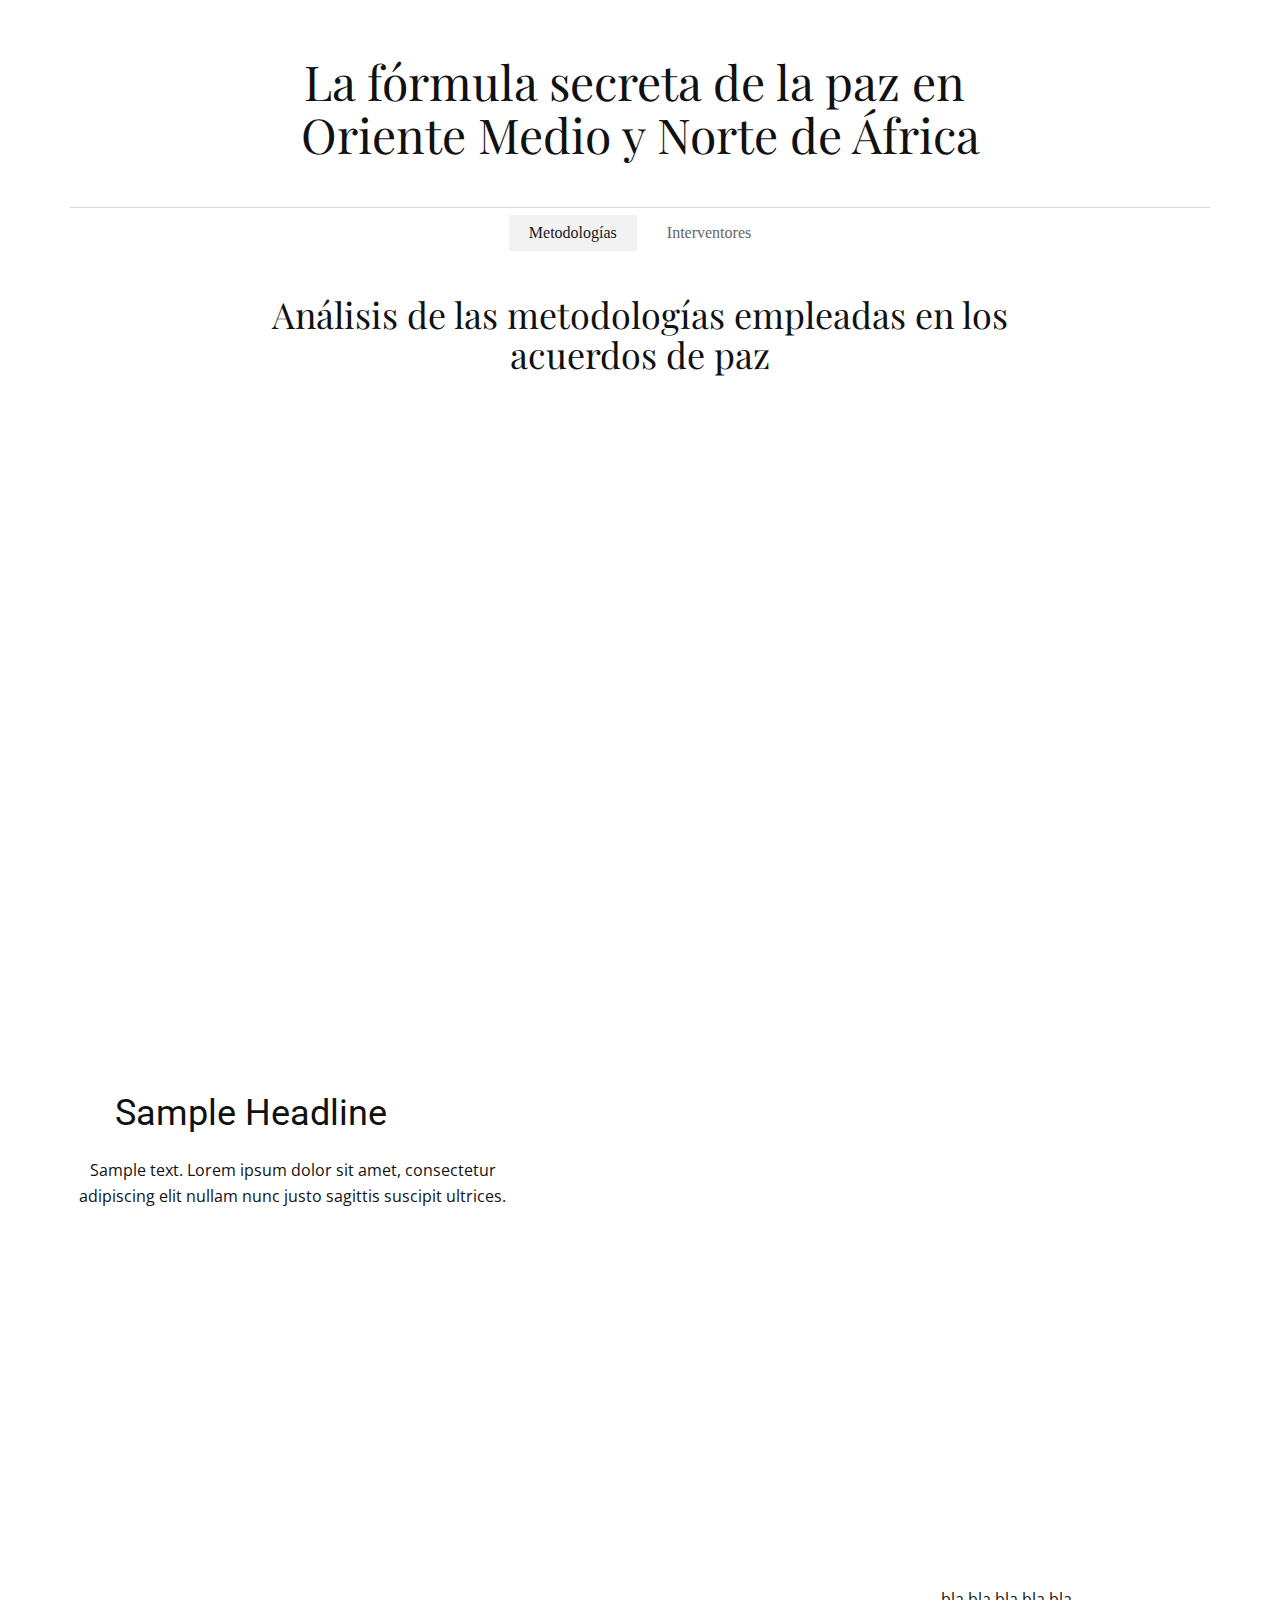
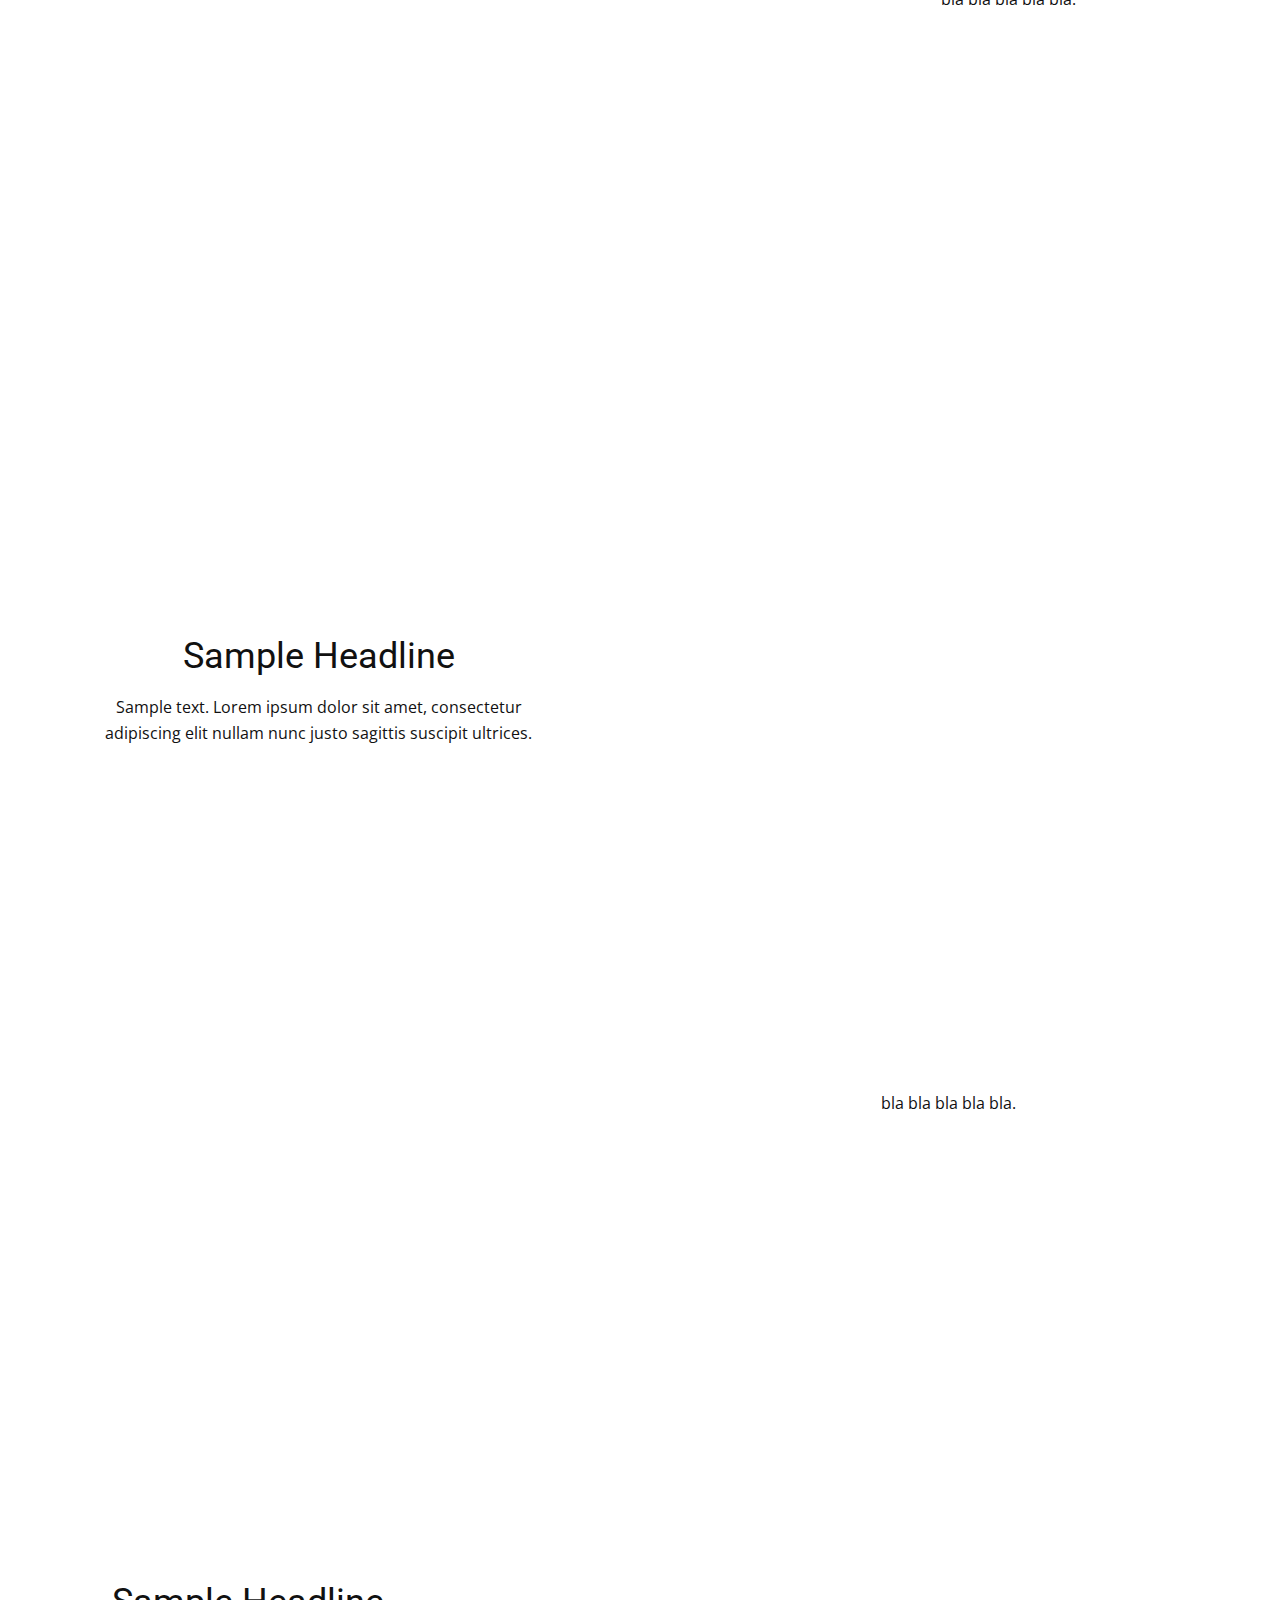
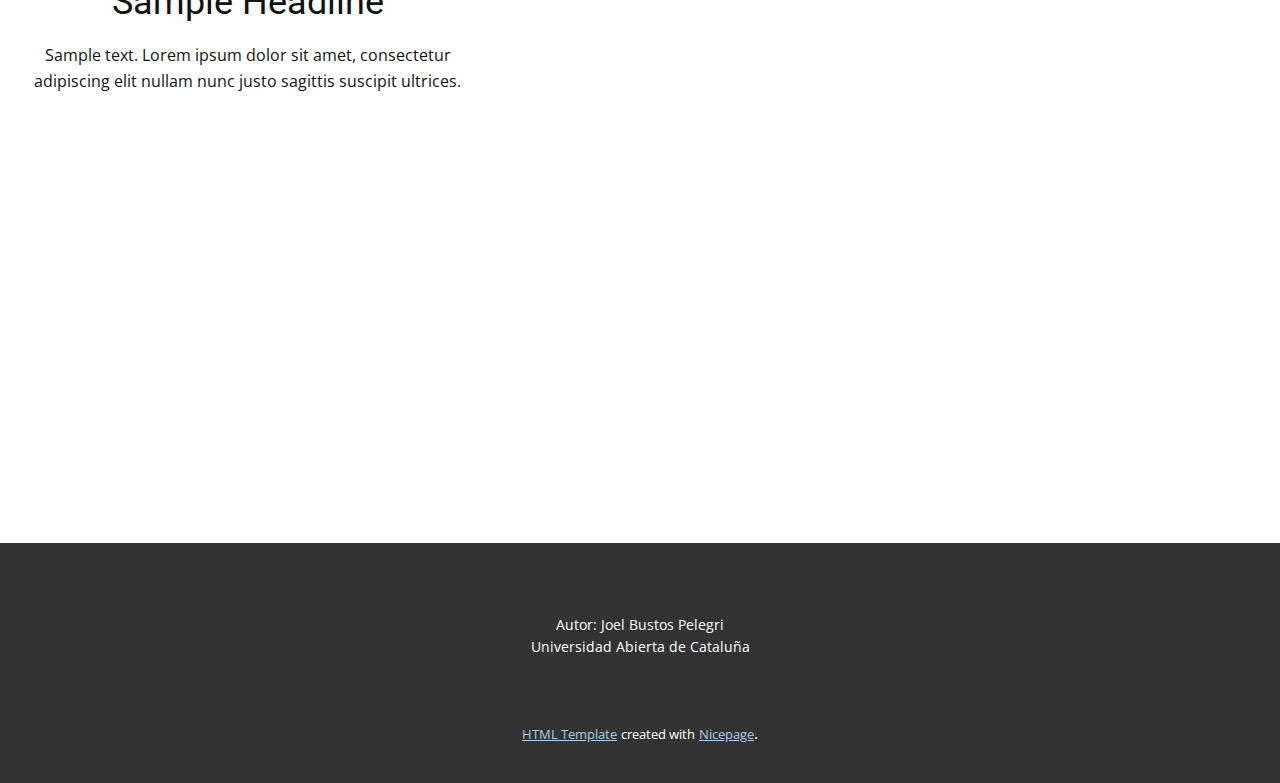
<file: PeaceAgreementsViz/index.html>
<!DOCTYPE html>
<html style="font-size: 16px;">
  <head>
    <meta name="viewport" content="width=device-width, initial-scale=1.0">
    <meta charset="utf-8">
    <meta name="keywords" content="La fórmula secreta de la paz en Oriente Medio y Norte de África, Análisis de los interventores en los acuerdos de paz">
    <meta name="description" content="">
    <meta name="page_type" content="np-template-header-footer-from-plugin">
    <title>Metodologías</title>
    <link rel="stylesheet" href="nicepage.css" media="screen">
<link rel="stylesheet" href="Metodologías.css" media="screen">
    <script class="u-script" type="text/javascript" src="jquery.js" defer=""></script>
    <script class="u-script" type="text/javascript" src="nicepage.js" defer=""></script>
    
    
    
    
    
    
    
    <link id="u-theme-google-font" rel="stylesheet" href="https://fonts.googleapis.com/css?family=Roboto:100,100i,300,300i,400,400i,500,500i,700,700i,900,900i|Open+Sans:300,300i,400,400i,600,600i,700,700i,800,800i">
    <link id="u-page-google-font" rel="stylesheet" href="https://fonts.googleapis.com/css?family=Playfair+Display:400,400i,700,700i,900,900i">
    <script type="application/ld+json">{
		"@context": "http://schema.org",
		"@type": "Organization",
		"name": "",
		"url": "index.html"
}</script>
    <meta property="og:title" content="Metodologías">
    <meta property="og:type" content="website">
    <meta name="theme-color" content="#478ac9">
    <link rel="canonical" href="index.html">
    <meta property="og:url" content="index.html">
  </head>
  <body data-home-page="Metodologías.html" data-home-page-title="Metodologías" class="u-body u-overlap"><header class="u-align-center u-clearfix u-header" id="sec-30fb"><div class="u-clearfix u-sheet u-sheet-1">
        <h1 class="u-custom-font u-font-playfair-display u-text u-title u-text-1">La fórmula secreta de la paz en&nbsp;<br>Oriente Medio y Norte de África
        </h1>
        <div class="u-align-left u-border-1 u-border-grey-15 u-line u-line-horizontal u-line-1"></div>
        <nav class="u-align-left u-menu u-menu-dropdown u-offcanvas u-menu-1">
          <div class="menu-collapse" style="font-size: 1rem; letter-spacing: 0; font-weight: 500;">
            <a class="u-active-grey-5 u-border-4 u-border-grey-75 u-button-style u-custom-border u-custom-border-color u-custom-color u-custom-left-right-menu-spacing u-custom-padding-bottom u-custom-text-active-color u-custom-text-color u-custom-text-hover-color u-custom-top-bottom-menu-spacing u-grey-50 u-hover-grey-10 u-nav-link" href="#" style="background-image: none;">
              <svg class="u-svg-link" preserveAspectRatio="xMidYMin slice" viewBox="0 0 302 302" style="undefined"><use xmlns:xlink="http://www.w3.org/1999/xlink" xlink:href="#svg-622f"></use></svg>
              <svg xmlns="http://www.w3.org/2000/svg" xmlns:xlink="http://www.w3.org/1999/xlink" version="1.1" id="svg-622f" x="0px" y="0px" viewBox="0 0 302 302" style="enable-background:new 0 0 302 302;" xml:space="preserve" class="u-svg-content"><g><rect y="36" width="302" height="30"></rect><rect y="236" width="302" height="30"></rect><rect y="136" width="302" height="30"></rect>
</g><g></g><g></g><g></g><g></g><g></g><g></g><g></g><g></g><g></g><g></g><g></g><g></g><g></g><g></g><g></g></svg>
            </a>
          </div>
          <div class="u-custom-menu u-nav-container">
            <ul class="u-nav u-spacing-10 u-unstyled u-nav-1"><li class="u-nav-item"><a class="u-active-grey-5 u-button-style u-hover-grey-10 u-nav-link u-text-active-grey-90 u-text-grey-60 u-text-hover-grey-90" href="Metodologías.html" style="padding: 10px 20px;">Metodologías</a>
</li><li class="u-nav-item"><a class="u-active-grey-5 u-button-style u-hover-grey-10 u-nav-link u-text-active-grey-90 u-text-grey-60 u-text-hover-grey-90" href="Interventors.html" style="padding: 10px 20px;">Interventores</a>
</li></ul>
          </div>
          <div class="u-custom-menu u-nav-container-collapse">
            <div class="u-absolute-hcenter u-align-center u-black u-container-style u-expanded u-inner-container-layout u-opacity u-opacity-95 u-sidenav" data-offcanvas-width="150">
              <div class="u-menu-close"></div>
              <ul class="u-align-center u-nav u-popupmenu-items u-unstyled u-nav-2"><li class="u-nav-item"><a class="u-button-style u-nav-link" href="Metodologías.html" style="padding: 10px 20px;">Metodologías</a>
</li><li class="u-nav-item"><a class="u-button-style u-nav-link" href="Interventors.html" style="padding: 10px 20px;">Interventores</a>
</li></ul>
            </div>
            <div class="u-black u-menu-overlay u-opacity u-opacity-70"></div>
          </div>
        </nav>
      </div></header>
    <section class="u-align-center u-clearfix u-section-1" id="sec-e96c">
      <div class="u-clearfix u-sheet u-sheet-1">
        <h2 class="u-custom-font u-font-playfair-display u-subtitle u-text u-text-1">Análisis de las metodologías empleadas en los acuerdos de paz</h2>
        <div class="u-clearfix u-expanded-width u-layout-wrap u-layout-wrap-1">
          <div class="u-layout">
            <div class="u-layout-row">
              <div class="u-container-style u-layout-cell u-left-cell u-size-30 u-layout-cell-1">
                <div class="u-container-layout u-container-layout-1">
                  <div class="u-clearfix u-custom-html u-custom-html-1">
                    <iframe display="inline-block" width="100%" height="500" frameborder="0" scrolling="no" src="https://jbustospelegri.github.io/mediation_map/index.html"></iframe>
                  </div>
                </div>
              </div>
              <div class="u-container-style u-layout-cell u-right-cell u-size-30 u-layout-cell-2">
                <div class="u-container-layout u-container-layout-2">
                  <div class="u-clearfix u-custom-html u-custom-html-2">
                    <iframe display="inline-block" width="100%" height="500" frameborder="0" scrolling="no" src="https://jbustospelegri.github.io/negotiation_map/index.html"></iframe>
                  </div>
                </div>
              </div>
            </div>
          </div>
        </div>
      </div>
    </section>
    <section class="u-clearfix u-white u-section-2" id="sec-d36a">
      <div class="u-clearfix u-sheet u-sheet-1">
        <div class="u-clearfix u-gutter-10 u-layout-wrap u-layout-wrap-1">
          <div class="u-layout" style="">
            <div class="u-layout-row" style="">
              <div class="u-container-style u-layout-cell u-left-cell u-size-30 u-size-xs-60 u-layout-cell-1" src="">
                <div class="u-container-layout u-container-layout-1">
                  <h2 class="u-align-center u-text u-text-1">Sample Headline</h2>
                  <p class="u-align-center u-text u-text-2">Sample text. Lorem ipsum dolor sit amet, consectetur adipiscing elit nullam nunc justo sagittis suscipit ultrices.</p>
                </div>
              </div>
              <div class="u-container-style u-layout-cell u-right-cell u-size-30 u-size-xs-60 u-layout-cell-2" src="">
                <div class="u-container-layout u-valign-top u-container-layout-2" src=""></div>
              </div>
            </div>
          </div>
        </div>
        <div class="u-clearfix u-custom-html u-custom-html-1">
          <iframe display="inline-block" width="100%" height="560" align="left" frameborder="0" scrolling="no" position="absolute" src="https:////plotly.com/~jbustospelegri/33.embed?autosize=true&amp;link=false&amp;modebar=false&amp;width=100%"></iframe>
        </div>
      </div>
    </section>
    <section class="u-clearfix u-section-3" id="sec-b4ac">
      <div class="u-clearfix u-sheet u-sheet-1">
        <div class="u-clearfix u-gutter-10 u-layout-wrap u-layout-wrap-1">
          <div class="u-layout">
            <div class="u-layout-row">
              <div class="u-container-style u-layout-cell u-left-cell u-size-43 u-layout-cell-1" src="">
                <div class="u-container-layout u-container-layout-1">
                  <div class="u-clearfix u-custom-html u-custom-html-1">
                    <iframe width="900" height="500" frameborder="0" scrolling="no" src="https://plotly.com/~jbustospelegri/10.embed?autosize=true&amp;link=false&amp;modebar=false&amp;width=100%"></iframe>
                  </div>
                </div>
              </div>
              <div class="u-align-left u-container-style u-layout-cell u-right-cell u-size-17 u-white u-layout-cell-2">
                <div class="u-container-layout u-valign-top u-container-layout-2">
                  <p class="u-text u-text-1">bla bla bla bla bla.</p>
                </div>
              </div>
            </div>
          </div>
        </div>
      </div>
    </section>
    <section class="u-clearfix u-white u-section-4" id="sec-c68a">
      <div class="u-clearfix u-sheet u-sheet-1">
        <div class="u-clearfix u-expanded-width u-gutter-10 u-layout-wrap u-layout-wrap-1">
          <div class="u-layout" style="">
            <div class="u-layout-row" style="">
              <div class="u-container-style u-layout-cell u-left-cell u-size-30 u-size-xs-60 u-layout-cell-1" src="">
                <div class="u-container-layout u-container-layout-1">
                  <h2 class="u-align-center u-text u-text-1">Sample Headline</h2>
                  <p class="u-align-center u-text u-text-2">Sample text. Lorem ipsum dolor sit amet, consectetur adipiscing elit nullam nunc justo sagittis suscipit ultrices.</p>
                </div>
              </div>
              <div class="u-container-style u-layout-cell u-right-cell u-size-30 u-size-xs-60 u-layout-cell-2" src="">
                <div class="u-container-layout u-valign-top u-container-layout-2" src="">
                  <div class="u-clearfix u-custom-html u-custom-html-1">
                    <iframe display="inline-block" width="100%" height="560" align="left" frameborder="0" scrolling="no" position="absolute" src="https:////plotly.com/~jbustospelegri/31.embed?autosize=true&amp;link=false&amp;modebar=false&amp;width=100%"></iframe>
                  </div>
                </div>
              </div>
            </div>
          </div>
        </div>
      </div>
    </section>
    <section class="u-clearfix u-section-5" id="carousel_69ff">
      <div class="u-clearfix u-sheet u-sheet-1">
        <p class="u-text u-text-1">bla bla bla bla bla.</p>
        <div class="u-clearfix u-gutter-10 u-layout-wrap u-layout-wrap-1">
          <div class="u-layout">
            <div class="u-layout-row">
              <div class="u-container-style u-layout-cell u-left-cell u-size-43 u-layout-cell-1" src="">
                <div class="u-container-layout u-container-layout-1">
                  <div class="u-clearfix u-custom-html u-custom-html-1">
                    <iframe width="100%" height="500" frameborder="0" position="absolute" scrolling="no" src="https://plotly.com/~jbustospelegri/25.embed?autosize=true&amp;link=false&amp;modebar=false&amp;width=100%"></iframe>
                  </div>
                </div>
              </div>
              <div class="u-align-left u-container-style u-layout-cell u-right-cell u-size-17 u-white u-layout-cell-2">
                <div class="u-container-layout u-valign-top u-container-layout-2"></div>
              </div>
            </div>
          </div>
        </div>
      </div>
    </section>
    <section class="u-clearfix u-white u-section-6" id="carousel_16f2">
      <div class="u-clearfix u-sheet u-sheet-1">
        <div class="u-clearfix u-expanded-width u-gutter-10 u-layout-wrap u-layout-wrap-1">
          <div class="u-layout" style="">
            <div class="u-layout-row" style="">
              <div class="u-container-style u-layout-cell u-left-cell u-size-30 u-size-xs-60 u-layout-cell-1" src="">
                <div class="u-container-layout u-valign-top u-container-layout-1">
                  <h2 class="u-align-center u-text u-text-1">Sample Headline</h2>
                  <p class="u-align-center u-text u-text-2">Sample text. Lorem ipsum dolor sit amet, consectetur adipiscing elit nullam nunc justo sagittis suscipit ultrices.</p>
                </div>
              </div>
              <div class="u-container-style u-layout-cell u-right-cell u-size-30 u-size-xs-60 u-layout-cell-2" src="">
                <div class="u-container-layout u-container-layout-2" src="">
                  <div class="u-clearfix u-custom-html u-custom-html-1">
                    <iframe display="inline-block" width="100%" height="560" align="left" frameborder="0" scrolling="no" position="absolute" src="https:////plotly.com/~jbustospelegri/23.embed?autosize=true&amp;link=false&amp;modebar=false&amp;width=100%"></iframe>
                  </div>
                </div>
              </div>
            </div>
          </div>
        </div>
      </div>
    </section>
    
    
    <footer class="u-align-center u-clearfix u-footer u-grey-80 u-footer" id="sec-7af6"><div class="u-clearfix u-sheet u-sheet-1">
        <p class="u-small-text u-text u-text-variant u-text-1">Autor: Joel Bustos Pelegri<br>Universidad Abierta de Cataluña
        </p>
      </div></footer>
    <section class="u-backlink u-clearfix u-grey-80">
      <a class="u-link" href="https://nicepage.com/html-templates" target="_blank">
        <span>HTML Template</span>
      </a>
      <p class="u-text">
        <span>created with</span>
      </p>
      <a class="u-link" href="https://nicepage.com/html-templates" target="_blank">
        <span>Nicepage</span>
      </a>. 
    </section>
  </body>
</html>
</file>
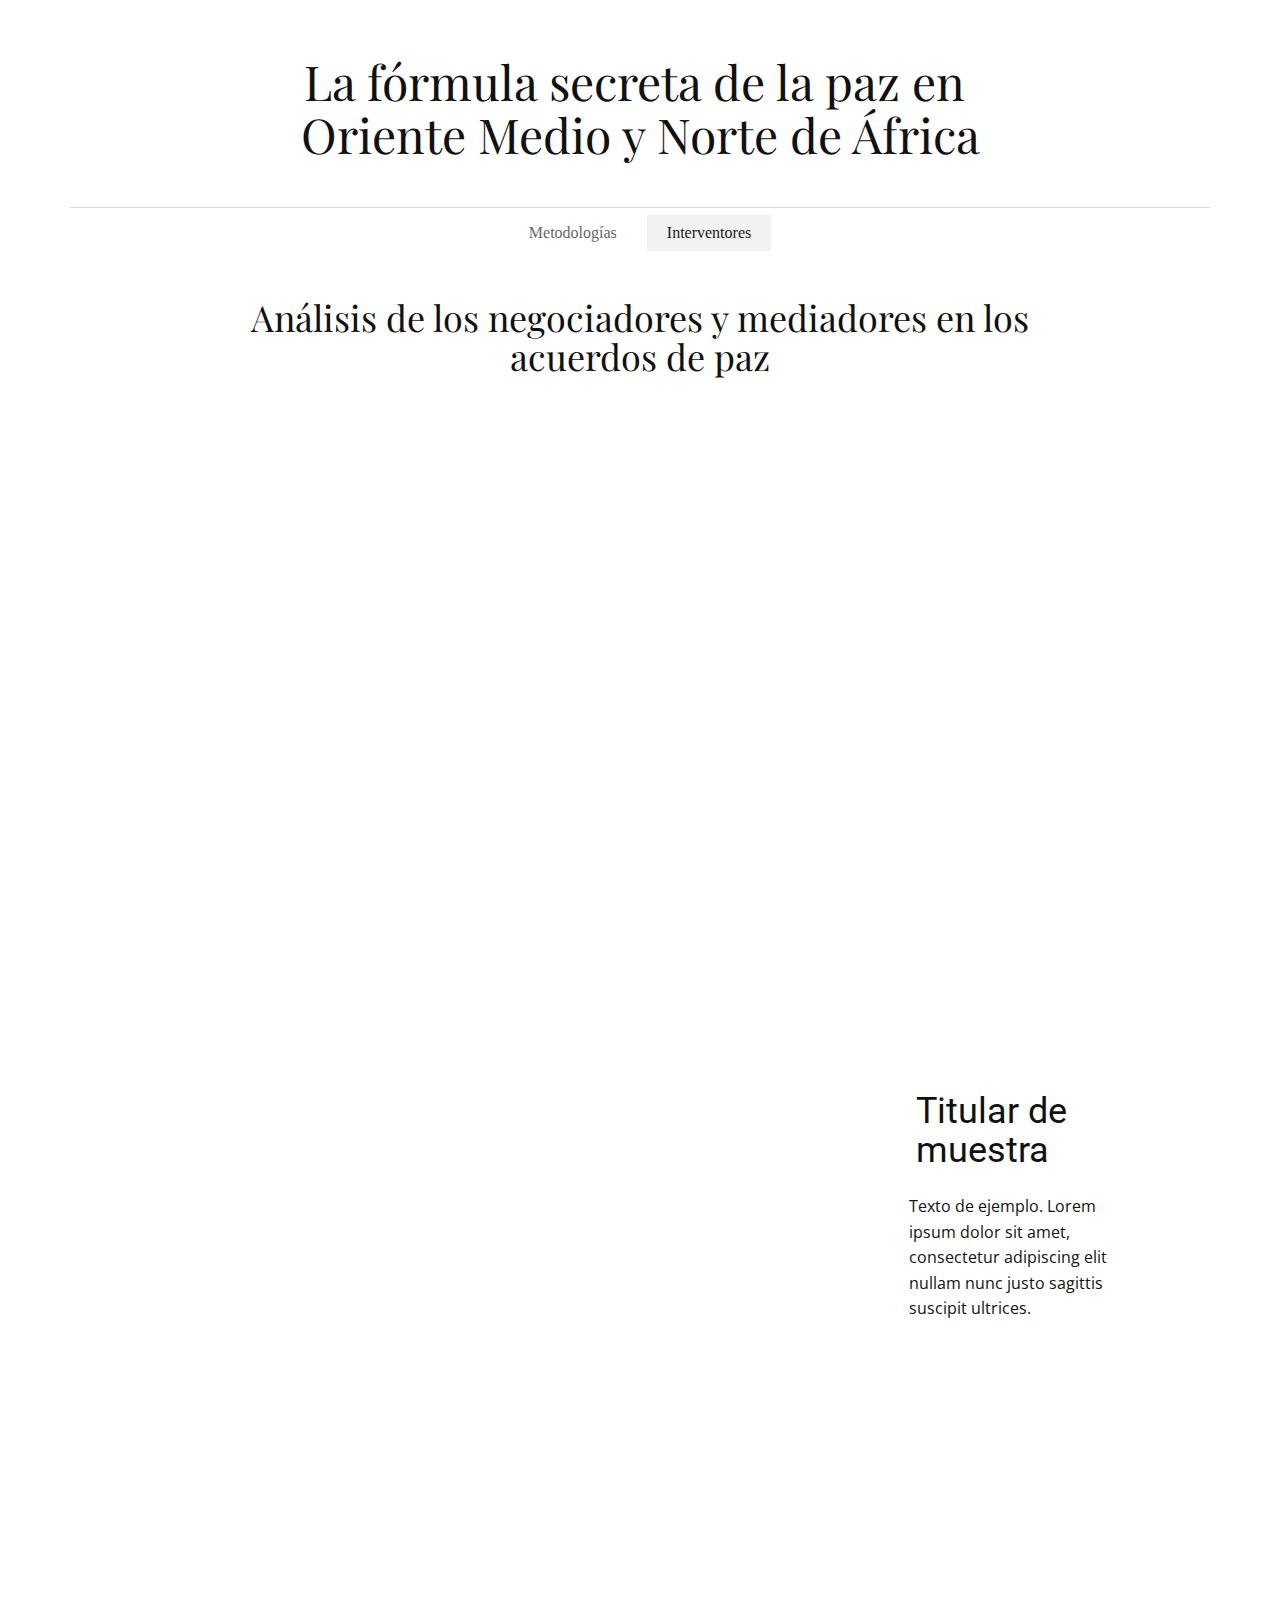
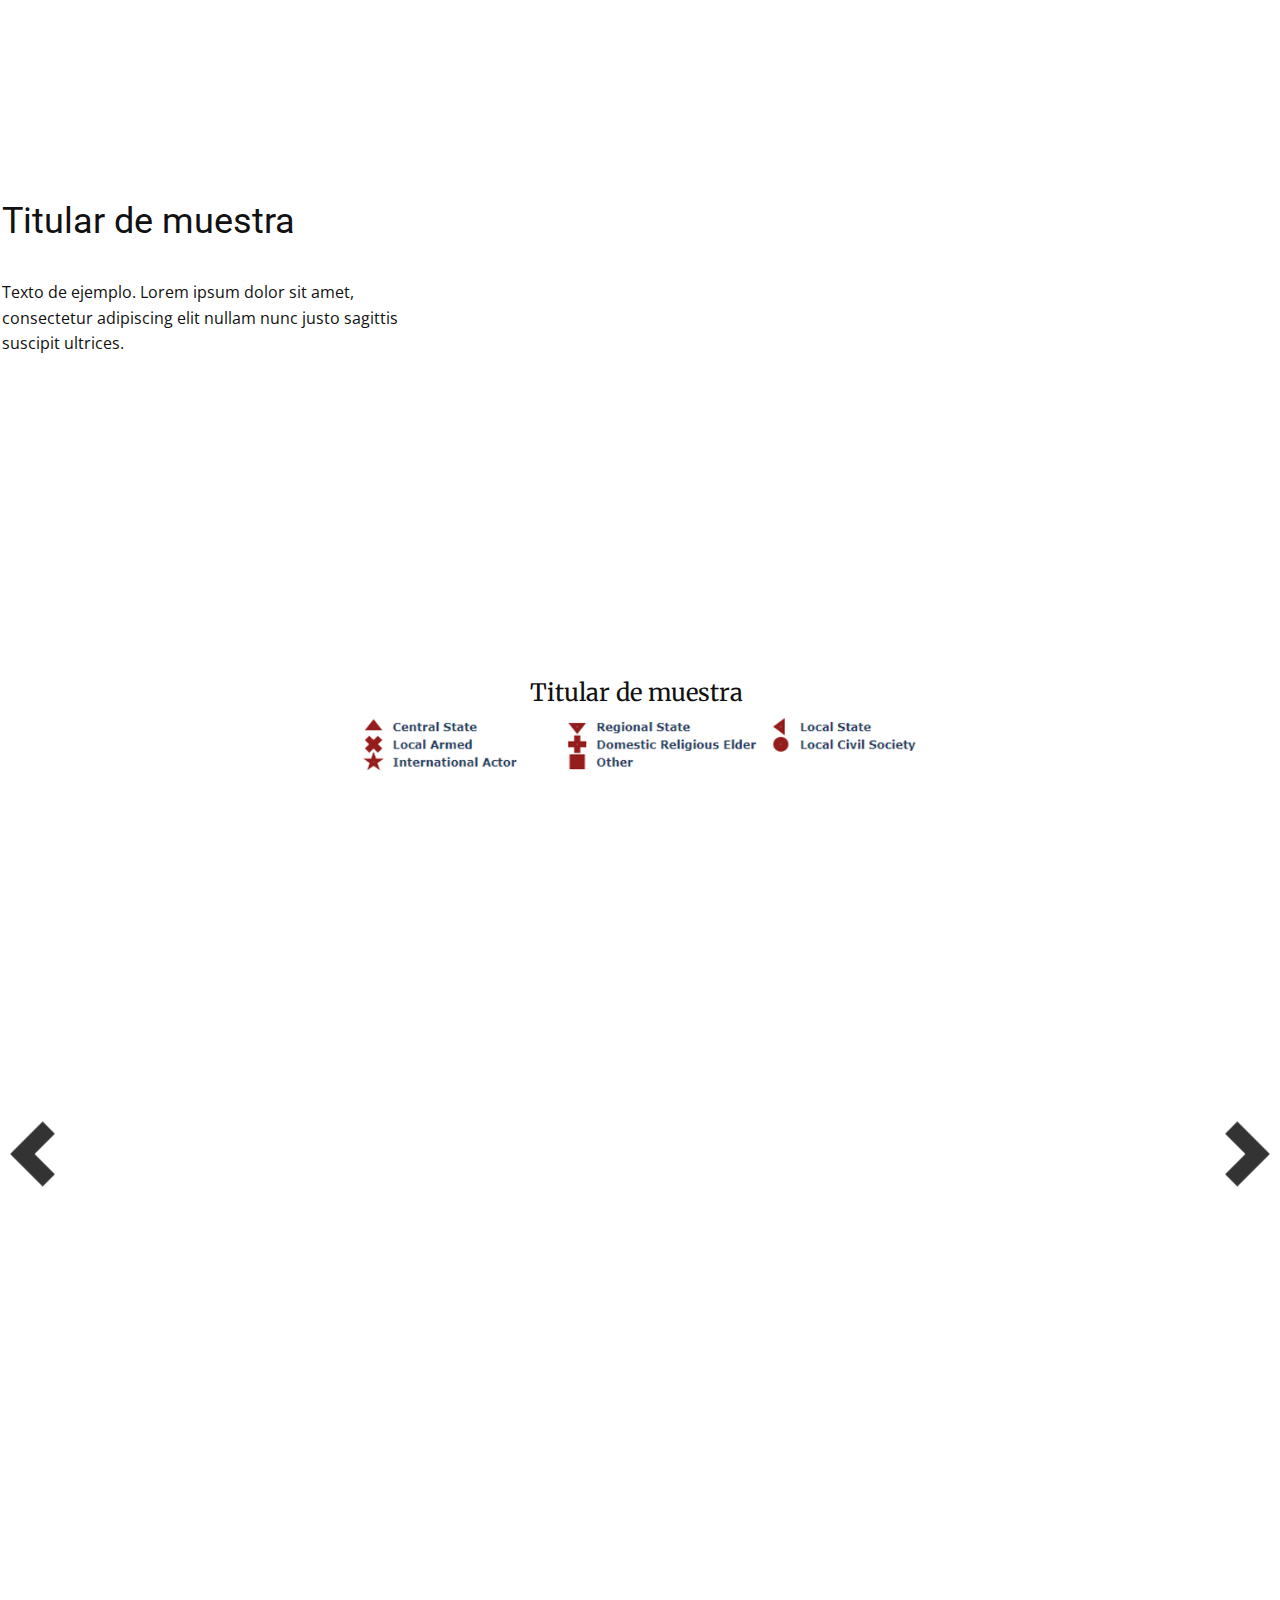
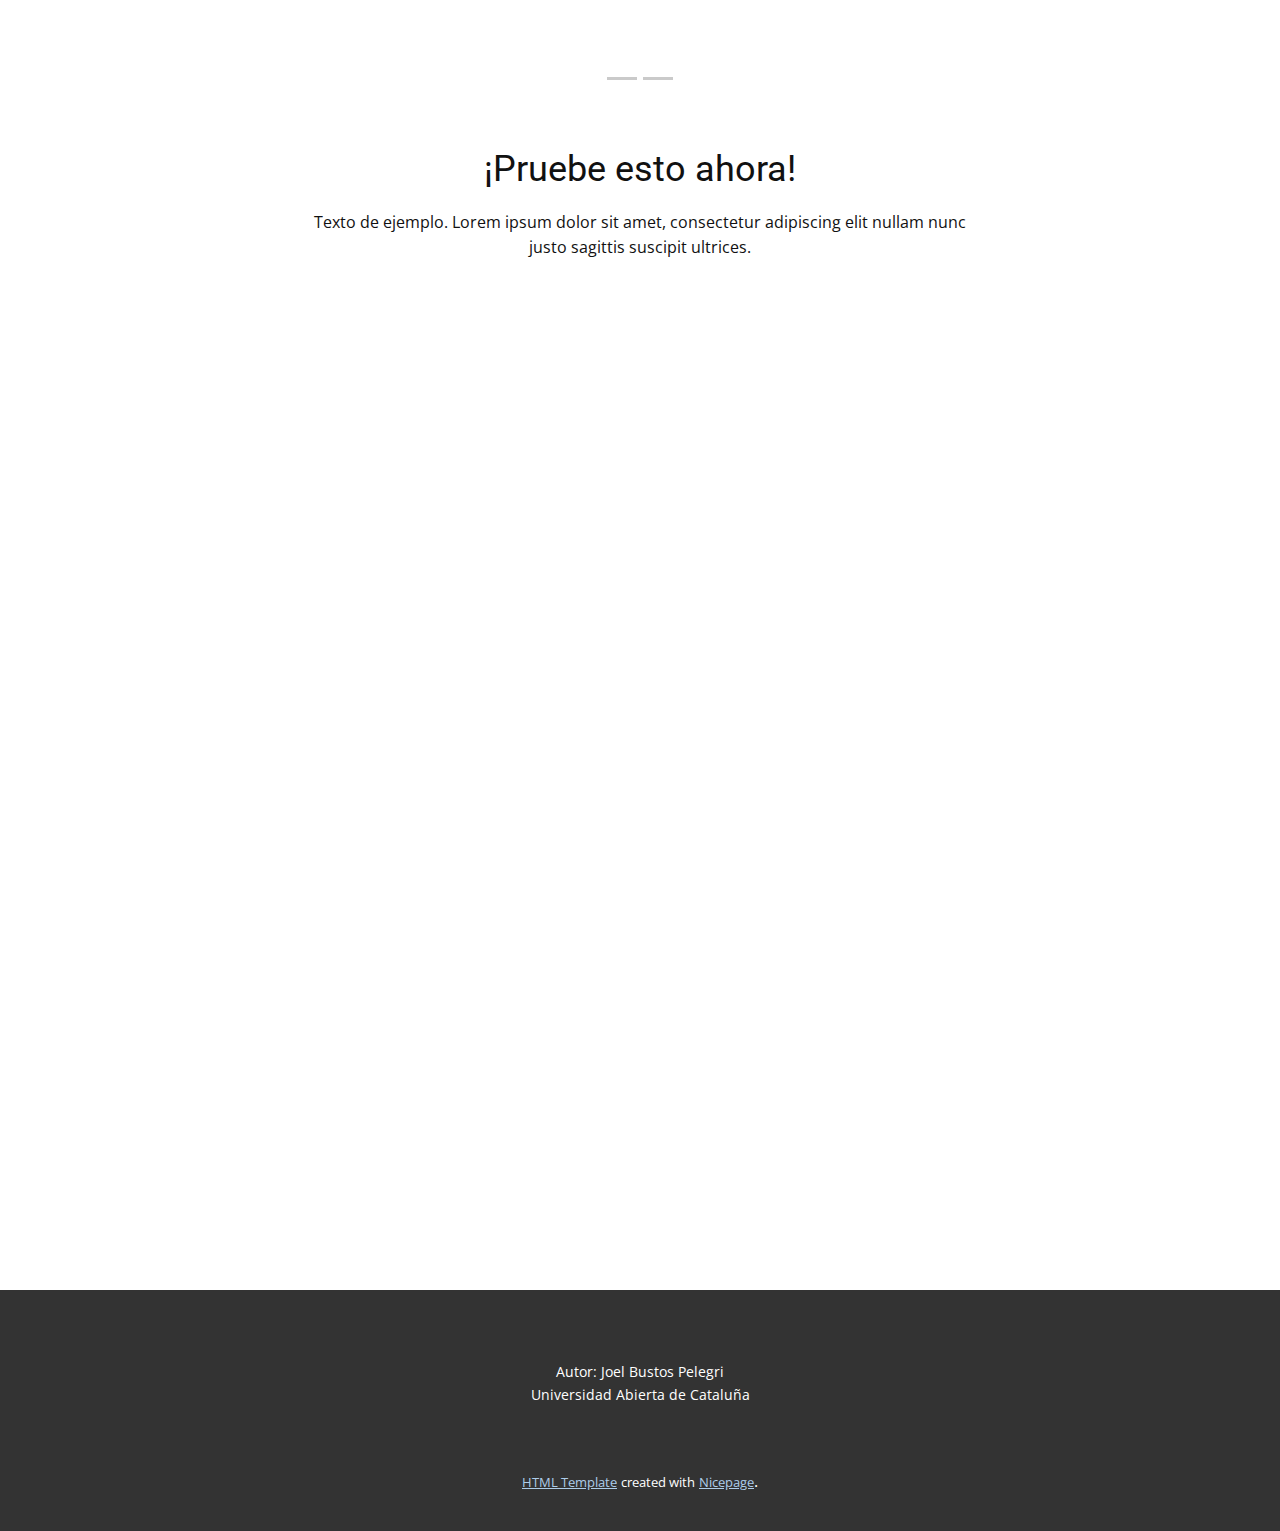
<file: PeaceAgreementsViz/Interventors.html>
<!DOCTYPE html>
<html style="font-size: 16px;">
  <head>
    <meta name="viewport" content="width=device-width, initial-scale=1.0">
    <meta charset="utf-8">
    <meta name="keywords" content="La fórmula secreta de la paz en Oriente Medio y Norte de África, Análisis de los interventores en los acuerdos de paz">
    <meta name="description" content="">
    <meta name="page_type" content="np-template-header-footer-from-plugin">
    <title>Interventors</title>
    <link rel="stylesheet" href="nicepage.css" media="screen">
<link rel="stylesheet" href="Interventors.css" media="screen">
    <script class="u-script" type="text/javascript" src="jquery.js" defer=""></script>
    <script class="u-script" type="text/javascript" src="nicepage.js" defer=""></script>
    
    
    
    
    
    
    
    
    
    
    <link id="u-theme-google-font" rel="stylesheet" href="https://fonts.googleapis.com/css?family=Roboto:100,100i,300,300i,400,400i,500,500i,700,700i,900,900i|Open+Sans:300,300i,400,400i,600,600i,700,700i,800,800i">
    <link id="u-page-google-font" rel="stylesheet" href="https://fonts.googleapis.com/css?family=Playfair+Display:400,400i,700,700i,900,900i|Merriweather:300,300i,400,400i,700,700i,900,990i">
    <script type="application/ld+json">{
		"@context": "http://schema.org",
		"@type": "Organization",
		"name": "",
		"url": "index.html"
}</script>
    <meta property="og:title" content="Interventors">
    <meta property="og:type" content="website">
    <meta name="theme-color" content="#478ac9">
    <link rel="canonical" href="index.html">
    <meta property="og:url" content="index.html">
  </head>
  <body class="u-body"><header class="u-align-center u-clearfix u-header" id="sec-30fb"><div class="u-clearfix u-sheet u-sheet-1">
        <h1 class="u-custom-font u-font-playfair-display u-text u-title u-text-1">La fórmula secreta de la paz en&nbsp;<br>Oriente Medio y Norte de África
        </h1>
        <div class="u-align-left u-border-1 u-border-grey-15 u-line u-line-horizontal u-line-1"></div>
        <nav class="u-align-left u-menu u-menu-dropdown u-offcanvas u-menu-1">
          <div class="menu-collapse" style="font-size: 1rem; letter-spacing: 0; font-weight: 500;">
            <a class="u-active-grey-5 u-border-4 u-border-grey-75 u-button-style u-custom-border u-custom-border-color u-custom-color u-custom-left-right-menu-spacing u-custom-padding-bottom u-custom-text-active-color u-custom-text-color u-custom-text-hover-color u-custom-top-bottom-menu-spacing u-grey-50 u-hover-grey-10 u-nav-link" href="#" style="background-image: none;">
              <svg class="u-svg-link" preserveAspectRatio="xMidYMin slice" viewBox="0 0 302 302" style="undefined"><use xmlns:xlink="http://www.w3.org/1999/xlink" xlink:href="#svg-622f"></use></svg>
              <svg xmlns="http://www.w3.org/2000/svg" xmlns:xlink="http://www.w3.org/1999/xlink" version="1.1" id="svg-622f" x="0px" y="0px" viewBox="0 0 302 302" style="enable-background:new 0 0 302 302;" xml:space="preserve" class="u-svg-content"><g><rect y="36" width="302" height="30"></rect><rect y="236" width="302" height="30"></rect><rect y="136" width="302" height="30"></rect>
</g><g></g><g></g><g></g><g></g><g></g><g></g><g></g><g></g><g></g><g></g><g></g><g></g><g></g><g></g><g></g></svg>
            </a>
          </div>
          <div class="u-custom-menu u-nav-container">
            <ul class="u-nav u-spacing-10 u-unstyled u-nav-1"><li class="u-nav-item"><a class="u-active-grey-5 u-button-style u-hover-grey-10 u-nav-link u-text-active-grey-90 u-text-grey-60 u-text-hover-grey-90" href="Metodologías.html" style="padding: 10px 20px;">Metodologías</a>
</li><li class="u-nav-item"><a class="u-active-grey-5 u-button-style u-hover-grey-10 u-nav-link u-text-active-grey-90 u-text-grey-60 u-text-hover-grey-90" href="Interventors.html" style="padding: 10px 20px;">Interventores</a>
</li></ul>
          </div>
          <div class="u-custom-menu u-nav-container-collapse">
            <div class="u-absolute-hcenter u-align-center u-black u-container-style u-expanded u-inner-container-layout u-opacity u-opacity-95 u-sidenav" data-offcanvas-width="150">
              <div class="u-menu-close"></div>
              <ul class="u-align-center u-nav u-popupmenu-items u-unstyled u-nav-2"><li class="u-nav-item"><a class="u-button-style u-nav-link" href="Metodologías.html" style="padding: 10px 20px;">Metodologías</a>
</li><li class="u-nav-item"><a class="u-button-style u-nav-link" href="Interventors.html" style="padding: 10px 20px;">Interventores</a>
</li></ul>
            </div>
            <div class="u-black u-menu-overlay u-opacity u-opacity-70"></div>
          </div>
        </nav>
      </div></header>
    <section class="u-align-center u-clearfix u-section-1" id="sec-4ee3">
      <div class="u-clearfix u-sheet u-sheet-1">
        <h2 class="u-custom-font u-font-playfair-display u-subtitle u-text u-text-1">Análisis de los negociadores y mediadores en los acuerdos de paz</h2>
      </div>
    </section>
    <section class="u-align-left u-clearfix u-section-2" id="carousel_a29f">
      <div class="u-clearfix u-sheet u-sheet-1">
        <div class="u-clearfix u-expanded-width u-layout-wrap u-layout-wrap-1">
          <div class="u-layout">
            <div class="u-layout-row">
              <div class="u-container-style u-layout-cell u-left-cell u-size-30 u-layout-cell-1">
                <div class="u-container-layout u-container-layout-1">
                  <div class="u-clearfix u-custom-html u-custom-html-1">
                    <iframe display="inline-block" width="100%" height="560" align="left" frameborder="0" scrolling="no" position="absolute" src="https:////plotly.com/~jbustospelegri/37.embed?autosize=true&amp;link=false&amp;modebar=false&amp;width=100%"></iframe>
                  </div>
                </div>
              </div>
              <div class="u-container-style u-layout-cell u-right-cell u-size-30 u-layout-cell-2">
                <div class="u-container-layout u-valign-bottom u-container-layout-2">
                  <div class="u-clearfix u-custom-html u-custom-html-2">
                    <iframe display="inline-block" width="50%" height="560" align="left" frameborder="0" position="absolute" scrolling="no" src="https:////plotly.com/~jbustospelegri/39.embed?autosize=true&amp;link=false&amp;modebar=false&amp;width=100%"></iframe>
                  </div>
                </div>
              </div>
            </div>
          </div>
        </div>
      </div>
    </section>
    <section class="u-clearfix u-section-3" id="sec-26ff">
      <div class="u-clearfix u-sheet u-valign-middle u-sheet-1">
        <div class="u-clearfix u-expanded-width u-gutter-10 u-layout-wrap u-layout-wrap-1">
          <div class="u-layout" style="">
            <div class="u-layout-row" style="">
              <div class="u-align-left u-container-style u-layout-cell u-left-cell u-size-41 u-size-xs-60 u-layout-cell-1" src="">
                <div class="u-container-layout u-container-layout-1" src="">
                  <div class="u-clearfix u-custom-html u-custom-html-1">
                    <iframe display="inline-block" width="100%" height="560" frameborder="0" scrolling="no" position="absolute" src="https:////plotly.com/~jbustospelegri/53.embed?autosize=true&amp;link=false&amp;modebar=false&amp;width=100%"></iframe>
                  </div>
                </div>
              </div>
              <div class="u-align-left u-container-style u-layout-cell u-right-cell u-size-19 u-size-xs-60 u-white u-layout-cell-2">
                <div class="u-container-layout u-container-layout-2">
                  <h2 class="u-text u-text-1">Titular de muestra</h2>
                  <p class="u-text u-text-2">Texto de ejemplo. Lorem ipsum dolor sit amet, consectetur adipiscing elit nullam nunc justo sagittis suscipit ultrices.</p>
                </div>
              </div>
            </div>
          </div>
        </div>
      </div>
    </section>
    <section class="u-clearfix u-section-4" id="carousel_5b71">
      <div class="u-clearfix u-sheet u-sheet-1">
        <div class="u-clearfix u-gutter-10 u-layout-wrap u-layout-wrap-1">
          <div class="u-layout" style="">
            <div class="u-layout-row" style="">
              <div class="u-align-left u-container-style u-layout-cell u-left-cell u-size-26 u-size-xs-60 u-white u-layout-cell-1" src="">
                <div class="u-container-layout u-container-layout-1">
                  <h2 class="u-text u-text-1">Titular de muestra</h2>
                  <p class="u-text u-text-2">Texto de ejemplo. Lorem ipsum dolor sit amet, consectetur adipiscing elit nullam nunc justo sagittis suscipit ultrices.</p>
                </div>
              </div>
              <div class="u-align-left u-container-style u-layout-cell u-right-cell u-size-34 u-size-xs-60 u-layout-cell-2">
                <div class="u-container-layout u-valign-bottom u-container-layout-2" src="">
                  <div class="u-clearfix u-custom-html u-custom-html-1">
                    <iframe display="inline-block" width="100%" height="560" frameborder="0" scrolling="no" position="absolute" src="https:////plotly.com/~jbustospelegri/51.embed?autosize=true&amp;link=false&amp;modebar=false&amp;width=100%"></iframe>
                  </div>
                </div>
              </div>
            </div>
          </div>
        </div>
      </div>
    </section>
    <section id="carousel_91ec" class="u-carousel u-slide u-valign-middle u-block-e865-1" data-u-ride="carousel" data-interval="5000">
      <ol class="u-absolute-hcenter u-carousel-indicators u-block-e865-2">
        <li data-u-target="#carousel_91ec" data-u-slide-to="0" class="u-grey-30"></li>
        <li data-u-target="#carousel_91ec" data-u-slide-to="1" class="u-grey-30"></li>
      </ol>
      <div class="u-carousel-inner" role="listbox">
        <div class="u-align-left u-carousel-item u-clearfix u-white u-active u-section-5-1" src="">
          <div class="u-clearfix u-sheet u-valign-top u-sheet-1">
            <h4 class="u-custom-font u-font-merriweather u-text u-text-default u-text-1">Titular de muestra</h4>
            <div class="u-clearfix u-custom-html u-expanded-width u-custom-html-1">
              <iframe display="inline-block" width="100%" height="950" frameborder="0" scrolling="no" src="https:////plotly.com/~jbustospelegri/79.embed?autosize=true&amp;link=false&amp;modebar=false&amp;width=100%"></iframe>
            </div>
            <img src="images/leyenda.PNG" alt="" class="u-image u-image-default u-image-1" data-image-width="688" data-image-height="86">
          </div>
        </div>
        <div class="u-align-left u-carousel-item u-clearfix u-white u-section-5-2" src="">
          <div class="u-clearfix u-sheet u-sheet-1">
            <h4 class="u-custom-font u-font-merriweather u-text u-text-default u-text-1">Titular de muestra</h4>
            <div class="u-clearfix u-custom-html u-custom-html-1">
              <iframe display="inline-block" width="100%" height="950" frameborder="0" scrolling="no" src="https:////plotly.com/~jbustospelegri/128.embed?autosize=true&amp;link=false&amp;modebar=false&amp;width=100%"></iframe>
            </div>
            <img src="images/leyenda.PNG" alt="" class="u-image u-image-default u-image-1" data-image-width="688" data-image-height="86">
          </div>
        </div>
      </div>
      <a class="u-absolute-vcenter u-carousel-control u-carousel-control-prev u-text-grey-80 u-white u-block-e865-3" href="#carousel_91ec" role="button" data-u-slide="prev">
        <span aria-hidden="true">
          <svg viewBox="0 0 8 8"><path d="M5.25 0l-4 4 4 4 1.5-1.5-2.5-2.5 2.5-2.5-1.5-1.5z"></path></svg>
        </span>
        <span class="sr-only">
          <svg viewBox="0 0 8 8"><path d="M5.25 0l-4 4 4 4 1.5-1.5-2.5-2.5 2.5-2.5-1.5-1.5z"></path></svg>
        </span>
      </a>
      <a class="u-absolute-vcenter u-carousel-control u-carousel-control-next u-text-grey-80 u-white u-block-e865-4" href="#carousel_91ec" role="button" data-u-slide="next">
        <span aria-hidden="true">
          <svg viewBox="0 0 8 8"><path d="M2.75 0l-1.5 1.5 2.5 2.5-2.5 2.5 1.5 1.5 4-4-4-4z"></path></svg>
        </span>
        <span class="sr-only">
          <svg viewBox="0 0 8 8"><path d="M2.75 0l-1.5 1.5 2.5 2.5-2.5 2.5 1.5 1.5 4-4-4-4z"></path></svg>
        </span>
      </a>
    </section>
    <section class="u-align-center u-clearfix u-section-6" id="sec-6c4b">
      <div class="u-align-center u-clearfix u-sheet u-sheet-1">
        <h2 class="u-text u-text-1">¡Pruebe esto ahora!</h2>
        <p class="u-text u-text-2">Texto de ejemplo. Lorem ipsum dolor sit amet, consectetur adipiscing elit nullam nunc justo sagittis suscipit ultrices.</p>
        <div class="u-clearfix u-custom-html u-custom-html-1">
          <iframe display="inline-block" width="100%" height="600" frameborder="0" scrolling="no" src="https:////plotly.com/~jbustospelegri/166.embed?autosize=true&amp;link=false&amp;modebar=false&amp;width=100%"></iframe>
        </div>
      </div>
    </section>
    <section class="u-align-left u-clearfix u-section-7" id="sec-0b7c">
      <div class="u-clearfix u-sheet u-sheet-1"></div>
    </section>
    
    
    <footer class="u-align-center u-clearfix u-footer u-grey-80 u-footer" id="sec-7af6"><div class="u-clearfix u-sheet u-sheet-1">
        <p class="u-small-text u-text u-text-variant u-text-1">Autor: Joel Bustos Pelegri<br>Universidad Abierta de Cataluña
        </p>
      </div></footer>
    <section class="u-backlink u-clearfix u-grey-80">
      <a class="u-link" href="https://nicepage.com/html-templates" target="_blank">
        <span>HTML Template</span>
      </a>
      <p class="u-text">
        <span>created with</span>
      </p>
      <a class="u-link" href="https://nicepage.com/html-templates" target="_blank">
        <span>Nicepage</span>
      </a>. 
    </section>
  </body>
</html>
</file>
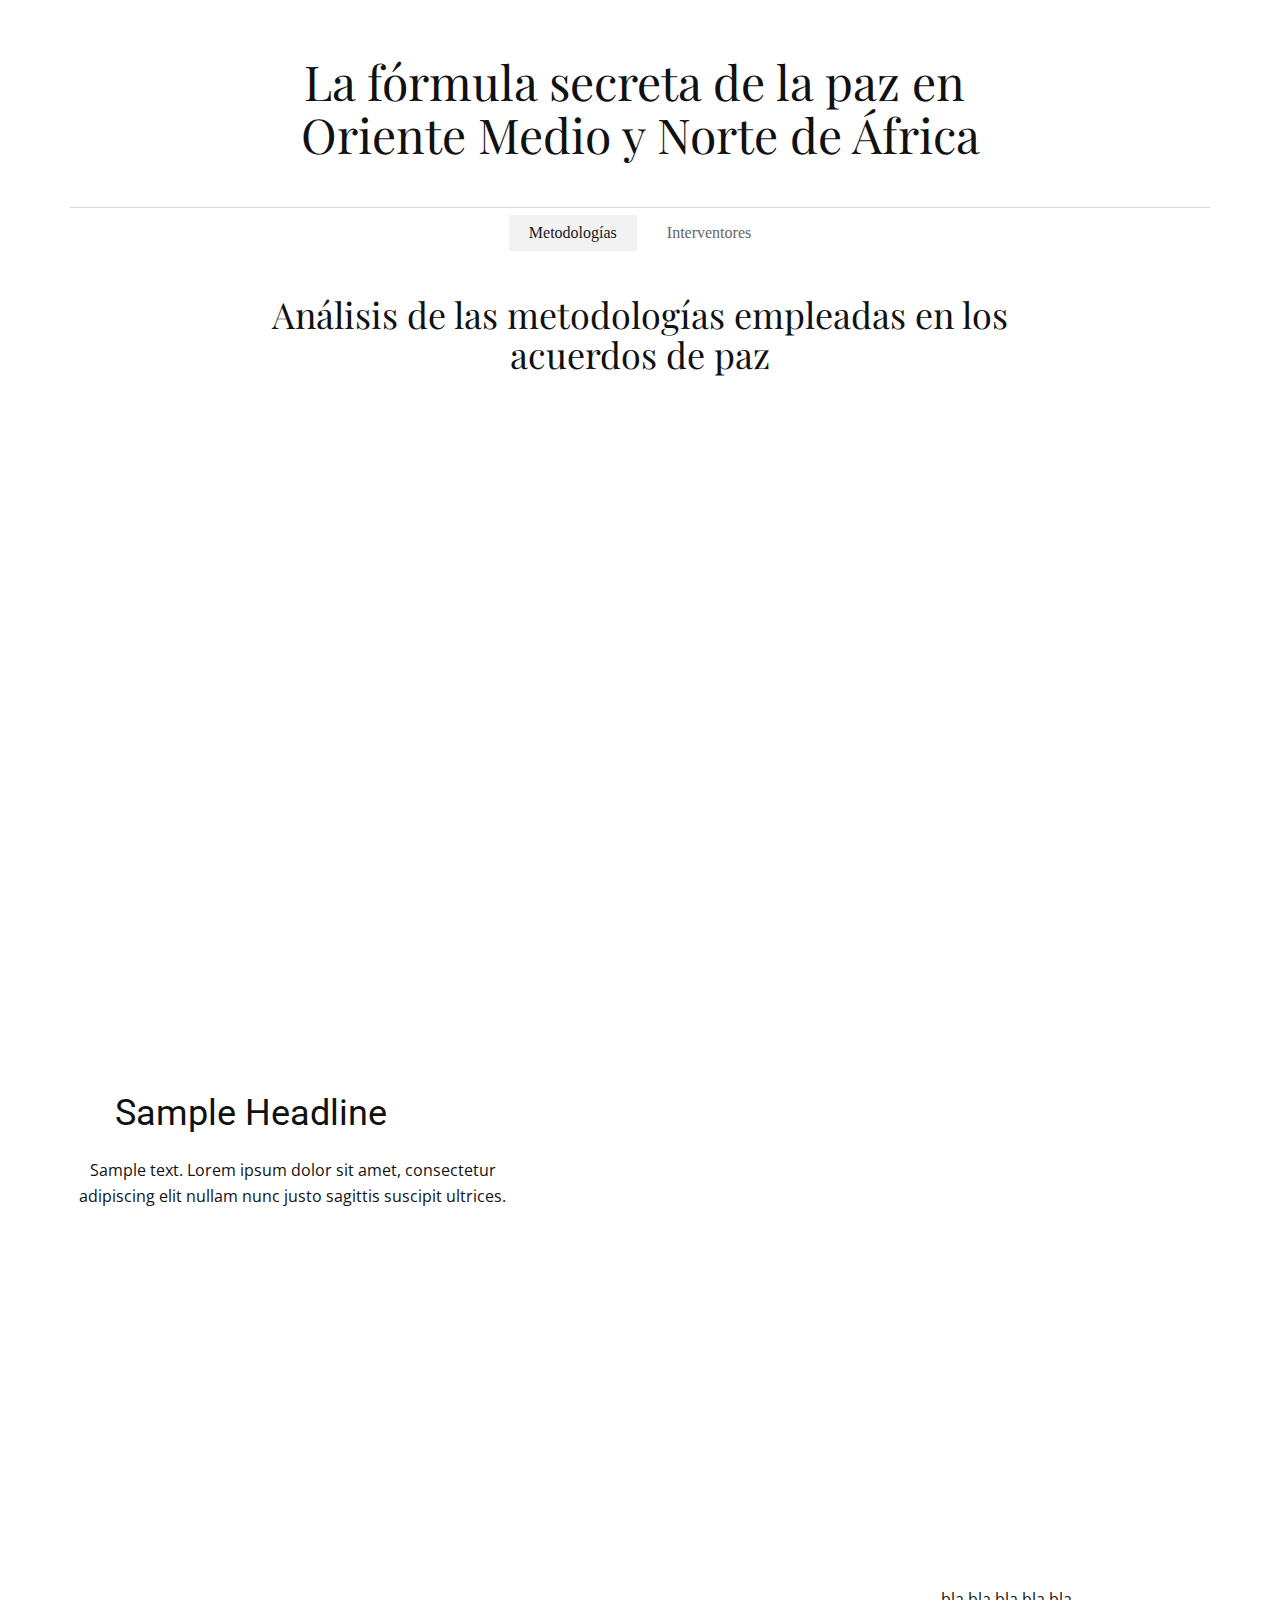
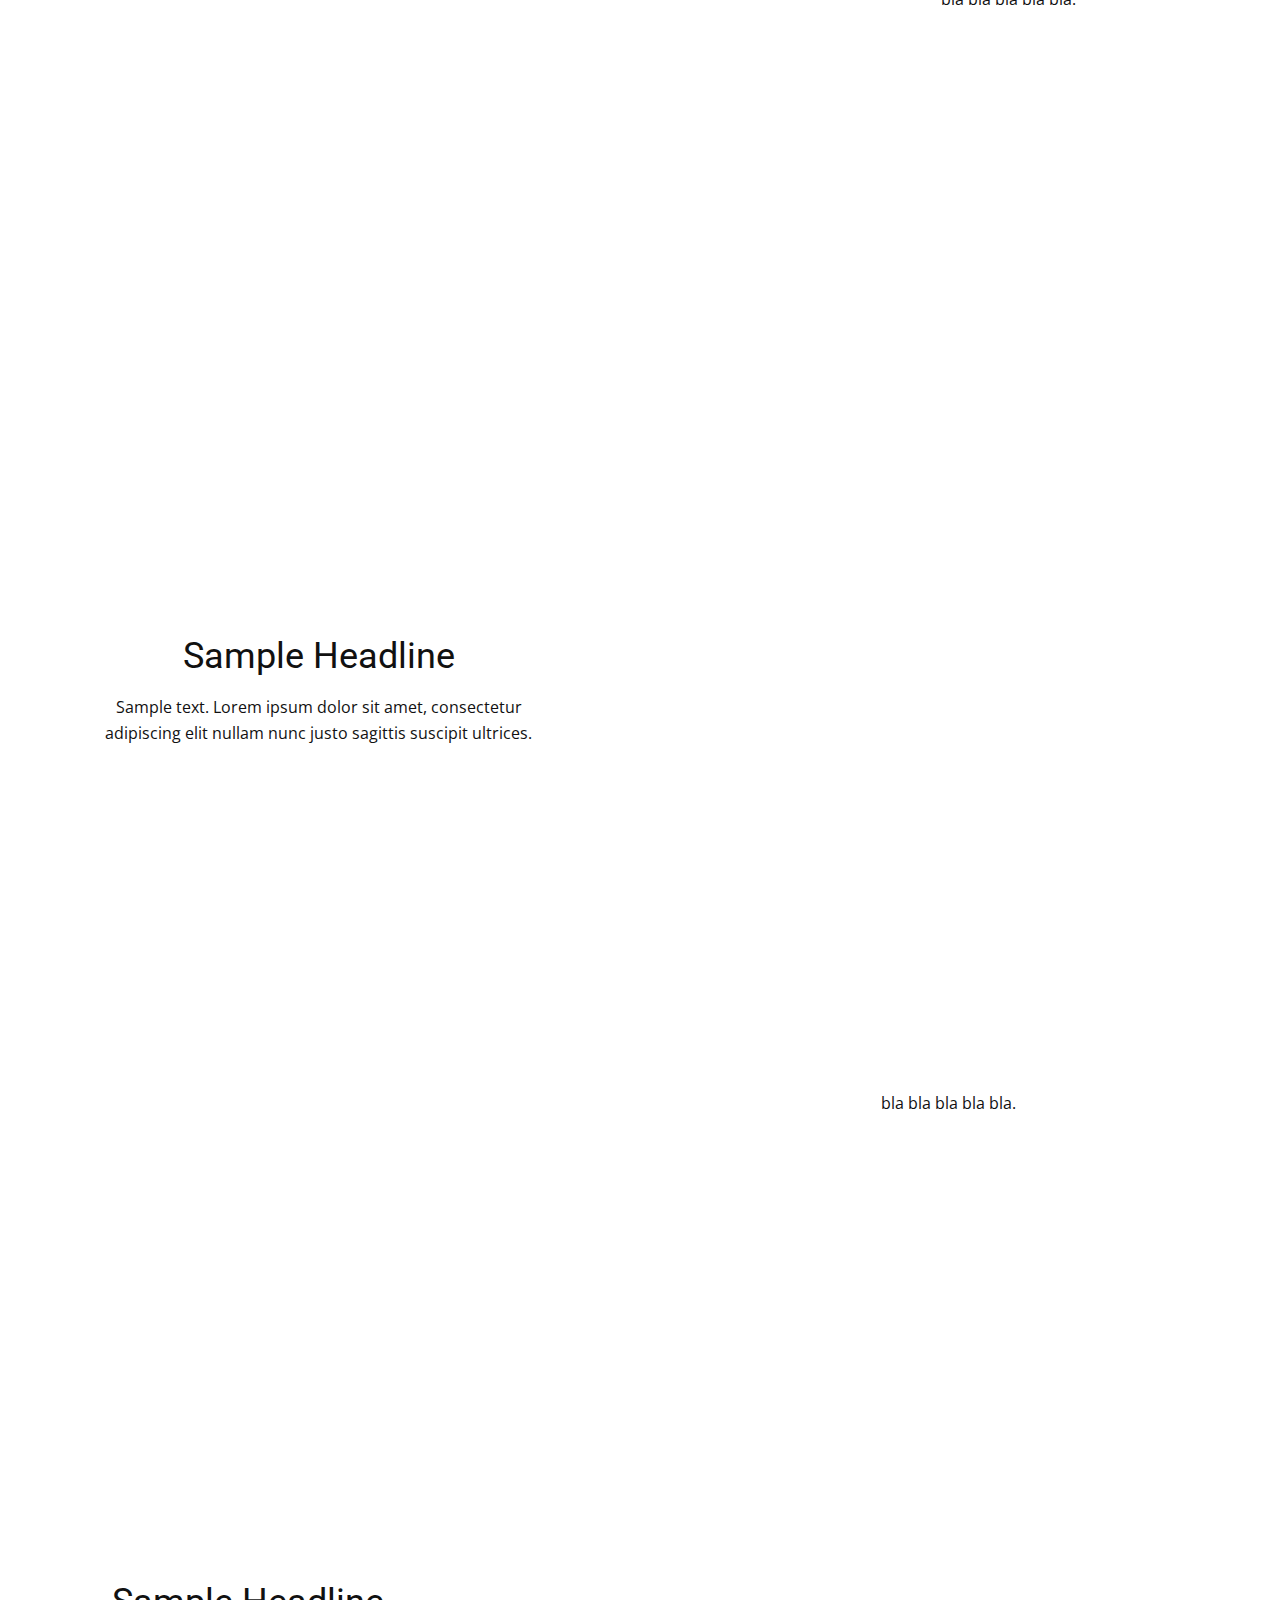
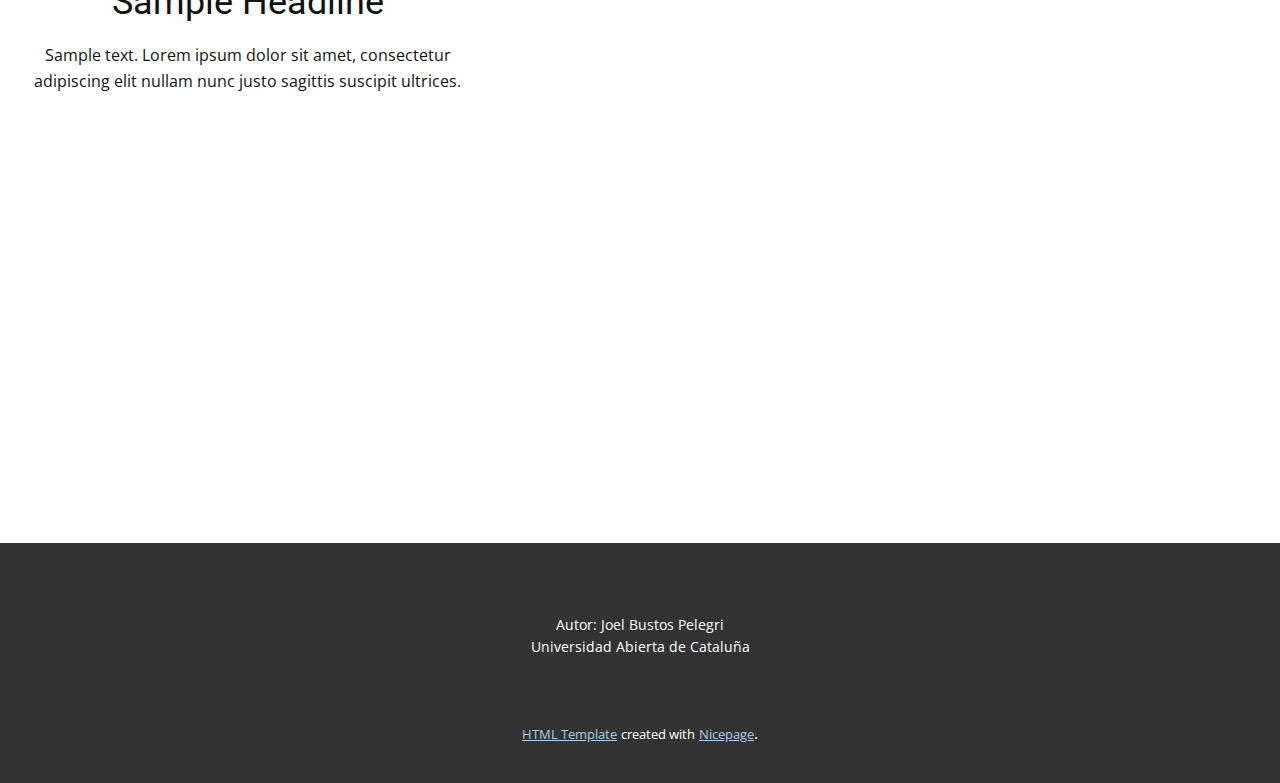
<file: PeaceAgreementsViz/Metodologías.html>
<!DOCTYPE html>
<html style="font-size: 16px;">
  <head>
    <meta name="viewport" content="width=device-width, initial-scale=1.0">
    <meta charset="utf-8">
    <meta name="keywords" content="La fórmula secreta de la paz en Oriente Medio y Norte de África, Análisis de los interventores en los acuerdos de paz">
    <meta name="description" content="">
    <meta name="page_type" content="np-template-header-footer-from-plugin">
    <title>Metodologías</title>
    <link rel="stylesheet" href="nicepage.css" media="screen">
<link rel="stylesheet" href="Metodologías.css" media="screen">
    <script class="u-script" type="text/javascript" src="jquery.js" defer=""></script>
    <script class="u-script" type="text/javascript" src="nicepage.js" defer=""></script>
    
    
    
    
    
    
    
    <link id="u-theme-google-font" rel="stylesheet" href="https://fonts.googleapis.com/css?family=Roboto:100,100i,300,300i,400,400i,500,500i,700,700i,900,900i|Open+Sans:300,300i,400,400i,600,600i,700,700i,800,800i">
    <link id="u-page-google-font" rel="stylesheet" href="https://fonts.googleapis.com/css?family=Playfair+Display:400,400i,700,700i,900,900i">
    <script type="application/ld+json">{
		"@context": "http://schema.org",
		"@type": "Organization",
		"name": "",
		"url": "index.html"
}</script>
    <meta property="og:title" content="Metodologías">
    <meta property="og:type" content="website">
    <meta name="theme-color" content="#478ac9">
    <link rel="canonical" href="index.html">
    <meta property="og:url" content="index.html">
  </head>
  <body class="u-body u-overlap"><header class="u-align-center u-clearfix u-header" id="sec-30fb"><div class="u-clearfix u-sheet u-sheet-1">
        <h1 class="u-custom-font u-font-playfair-display u-text u-title u-text-1">La fórmula secreta de la paz en&nbsp;<br>Oriente Medio y Norte de África
        </h1>
        <div class="u-align-left u-border-1 u-border-grey-15 u-line u-line-horizontal u-line-1"></div>
        <nav class="u-align-left u-menu u-menu-dropdown u-offcanvas u-menu-1">
          <div class="menu-collapse" style="font-size: 1rem; letter-spacing: 0; font-weight: 500;">
            <a class="u-active-grey-5 u-border-4 u-border-grey-75 u-button-style u-custom-border u-custom-border-color u-custom-color u-custom-left-right-menu-spacing u-custom-padding-bottom u-custom-text-active-color u-custom-text-color u-custom-text-hover-color u-custom-top-bottom-menu-spacing u-grey-50 u-hover-grey-10 u-nav-link" href="#" style="background-image: none;">
              <svg class="u-svg-link" preserveAspectRatio="xMidYMin slice" viewBox="0 0 302 302" style="undefined"><use xmlns:xlink="http://www.w3.org/1999/xlink" xlink:href="#svg-622f"></use></svg>
              <svg xmlns="http://www.w3.org/2000/svg" xmlns:xlink="http://www.w3.org/1999/xlink" version="1.1" id="svg-622f" x="0px" y="0px" viewBox="0 0 302 302" style="enable-background:new 0 0 302 302;" xml:space="preserve" class="u-svg-content"><g><rect y="36" width="302" height="30"></rect><rect y="236" width="302" height="30"></rect><rect y="136" width="302" height="30"></rect>
</g><g></g><g></g><g></g><g></g><g></g><g></g><g></g><g></g><g></g><g></g><g></g><g></g><g></g><g></g><g></g></svg>
            </a>
          </div>
          <div class="u-custom-menu u-nav-container">
            <ul class="u-nav u-spacing-10 u-unstyled u-nav-1"><li class="u-nav-item"><a class="u-active-grey-5 u-button-style u-hover-grey-10 u-nav-link u-text-active-grey-90 u-text-grey-60 u-text-hover-grey-90" href="Metodologías.html" style="padding: 10px 20px;">Metodologías</a>
</li><li class="u-nav-item"><a class="u-active-grey-5 u-button-style u-hover-grey-10 u-nav-link u-text-active-grey-90 u-text-grey-60 u-text-hover-grey-90" href="Interventors.html" style="padding: 10px 20px;">Interventores</a>
</li></ul>
          </div>
          <div class="u-custom-menu u-nav-container-collapse">
            <div class="u-absolute-hcenter u-align-center u-black u-container-style u-expanded u-inner-container-layout u-opacity u-opacity-95 u-sidenav" data-offcanvas-width="150">
              <div class="u-menu-close"></div>
              <ul class="u-align-center u-nav u-popupmenu-items u-unstyled u-nav-2"><li class="u-nav-item"><a class="u-button-style u-nav-link" href="Metodologías.html" style="padding: 10px 20px;">Metodologías</a>
</li><li class="u-nav-item"><a class="u-button-style u-nav-link" href="Interventors.html" style="padding: 10px 20px;">Interventores</a>
</li></ul>
            </div>
            <div class="u-black u-menu-overlay u-opacity u-opacity-70"></div>
          </div>
        </nav>
      </div></header>
    <section class="u-align-center u-clearfix u-section-1" id="sec-e96c">
      <div class="u-clearfix u-sheet u-sheet-1">
        <h2 class="u-custom-font u-font-playfair-display u-subtitle u-text u-text-1">Análisis de las metodologías empleadas en los acuerdos de paz</h2>
        <div class="u-clearfix u-expanded-width u-layout-wrap u-layout-wrap-1">
          <div class="u-layout">
            <div class="u-layout-row">
              <div class="u-container-style u-layout-cell u-left-cell u-size-30 u-layout-cell-1">
                <div class="u-container-layout u-container-layout-1">
                  <div class="u-clearfix u-custom-html u-custom-html-1">
                    <iframe display="inline-block" width="100%" height="500" frameborder="0" scrolling="no" src="https://jbustospelegri.github.io/mediation_map/index.html"></iframe>
                  </div>
                </div>
              </div>
              <div class="u-container-style u-layout-cell u-right-cell u-size-30 u-layout-cell-2">
                <div class="u-container-layout u-container-layout-2">
                  <div class="u-clearfix u-custom-html u-custom-html-2">
                    <iframe display="inline-block" width="100%" height="500" frameborder="0" scrolling="no" src="https://jbustospelegri.github.io/negotiation_map/index.html"></iframe>
                  </div>
                </div>
              </div>
            </div>
          </div>
        </div>
      </div>
    </section>
    <section class="u-clearfix u-white u-section-2" id="sec-d36a">
      <div class="u-clearfix u-sheet u-sheet-1">
        <div class="u-clearfix u-gutter-10 u-layout-wrap u-layout-wrap-1">
          <div class="u-layout" style="">
            <div class="u-layout-row" style="">
              <div class="u-container-style u-layout-cell u-left-cell u-size-30 u-size-xs-60 u-layout-cell-1" src="">
                <div class="u-container-layout u-container-layout-1">
                  <h2 class="u-align-center u-text u-text-1">Sample Headline</h2>
                  <p class="u-align-center u-text u-text-2">Sample text. Lorem ipsum dolor sit amet, consectetur adipiscing elit nullam nunc justo sagittis suscipit ultrices.</p>
                </div>
              </div>
              <div class="u-container-style u-layout-cell u-right-cell u-size-30 u-size-xs-60 u-layout-cell-2" src="">
                <div class="u-container-layout u-valign-top u-container-layout-2" src=""></div>
              </div>
            </div>
          </div>
        </div>
        <div class="u-clearfix u-custom-html u-custom-html-1">
          <iframe display="inline-block" width="100%" height="560" align="left" frameborder="0" scrolling="no" position="absolute" src="https:////plotly.com/~jbustospelegri/33.embed?autosize=true&amp;link=false&amp;modebar=false&amp;width=100%"></iframe>
        </div>
      </div>
    </section>
    <section class="u-clearfix u-section-3" id="sec-b4ac">
      <div class="u-clearfix u-sheet u-sheet-1">
        <div class="u-clearfix u-gutter-10 u-layout-wrap u-layout-wrap-1">
          <div class="u-layout">
            <div class="u-layout-row">
              <div class="u-container-style u-layout-cell u-left-cell u-size-43 u-layout-cell-1" src="">
                <div class="u-container-layout u-container-layout-1">
                  <div class="u-clearfix u-custom-html u-custom-html-1">
                    <iframe width="900" height="500" frameborder="0" scrolling="no" src="https://plotly.com/~jbustospelegri/10.embed?autosize=true&amp;link=false&amp;modebar=false&amp;width=100%"></iframe>
                  </div>
                </div>
              </div>
              <div class="u-align-left u-container-style u-layout-cell u-right-cell u-size-17 u-white u-layout-cell-2">
                <div class="u-container-layout u-valign-top u-container-layout-2">
                  <p class="u-text u-text-1">bla bla bla bla bla.</p>
                </div>
              </div>
            </div>
          </div>
        </div>
      </div>
    </section>
    <section class="u-clearfix u-white u-section-4" id="sec-c68a">
      <div class="u-clearfix u-sheet u-sheet-1">
        <div class="u-clearfix u-expanded-width u-gutter-10 u-layout-wrap u-layout-wrap-1">
          <div class="u-layout" style="">
            <div class="u-layout-row" style="">
              <div class="u-container-style u-layout-cell u-left-cell u-size-30 u-size-xs-60 u-layout-cell-1" src="">
                <div class="u-container-layout u-container-layout-1">
                  <h2 class="u-align-center u-text u-text-1">Sample Headline</h2>
                  <p class="u-align-center u-text u-text-2">Sample text. Lorem ipsum dolor sit amet, consectetur adipiscing elit nullam nunc justo sagittis suscipit ultrices.</p>
                </div>
              </div>
              <div class="u-container-style u-layout-cell u-right-cell u-size-30 u-size-xs-60 u-layout-cell-2" src="">
                <div class="u-container-layout u-valign-top u-container-layout-2" src="">
                  <div class="u-clearfix u-custom-html u-custom-html-1">
                    <iframe display="inline-block" width="100%" height="560" align="left" frameborder="0" scrolling="no" position="absolute" src="https:////plotly.com/~jbustospelegri/31.embed?autosize=true&amp;link=false&amp;modebar=false&amp;width=100%"></iframe>
                  </div>
                </div>
              </div>
            </div>
          </div>
        </div>
      </div>
    </section>
    <section class="u-clearfix u-section-5" id="carousel_69ff">
      <div class="u-clearfix u-sheet u-sheet-1">
        <p class="u-text u-text-1">bla bla bla bla bla.</p>
        <div class="u-clearfix u-gutter-10 u-layout-wrap u-layout-wrap-1">
          <div class="u-layout">
            <div class="u-layout-row">
              <div class="u-container-style u-layout-cell u-left-cell u-size-43 u-layout-cell-1" src="">
                <div class="u-container-layout u-container-layout-1">
                  <div class="u-clearfix u-custom-html u-custom-html-1">
                    <iframe width="100%" height="500" frameborder="0" position="absolute" scrolling="no" src="https://plotly.com/~jbustospelegri/25.embed?autosize=true&amp;link=false&amp;modebar=false&amp;width=100%"></iframe>
                  </div>
                </div>
              </div>
              <div class="u-align-left u-container-style u-layout-cell u-right-cell u-size-17 u-white u-layout-cell-2">
                <div class="u-container-layout u-valign-top u-container-layout-2"></div>
              </div>
            </div>
          </div>
        </div>
      </div>
    </section>
    <section class="u-clearfix u-white u-section-6" id="carousel_16f2">
      <div class="u-clearfix u-sheet u-sheet-1">
        <div class="u-clearfix u-expanded-width u-gutter-10 u-layout-wrap u-layout-wrap-1">
          <div class="u-layout" style="">
            <div class="u-layout-row" style="">
              <div class="u-container-style u-layout-cell u-left-cell u-size-30 u-size-xs-60 u-layout-cell-1" src="">
                <div class="u-container-layout u-valign-top u-container-layout-1">
                  <h2 class="u-align-center u-text u-text-1">Sample Headline</h2>
                  <p class="u-align-center u-text u-text-2">Sample text. Lorem ipsum dolor sit amet, consectetur adipiscing elit nullam nunc justo sagittis suscipit ultrices.</p>
                </div>
              </div>
              <div class="u-container-style u-layout-cell u-right-cell u-size-30 u-size-xs-60 u-layout-cell-2" src="">
                <div class="u-container-layout u-container-layout-2" src="">
                  <div class="u-clearfix u-custom-html u-custom-html-1">
                    <iframe display="inline-block" width="100%" height="560" align="left" frameborder="0" scrolling="no" position="absolute" src="https:////plotly.com/~jbustospelegri/23.embed?autosize=true&amp;link=false&amp;modebar=false&amp;width=100%"></iframe>
                  </div>
                </div>
              </div>
            </div>
          </div>
        </div>
      </div>
    </section>
    
    
    <footer class="u-align-center u-clearfix u-footer u-grey-80 u-footer" id="sec-7af6"><div class="u-clearfix u-sheet u-sheet-1">
        <p class="u-small-text u-text u-text-variant u-text-1">Autor: Joel Bustos Pelegri<br>Universidad Abierta de Cataluña
        </p>
      </div></footer>
    <section class="u-backlink u-clearfix u-grey-80">
      <a class="u-link" href="https://nicepage.com/html-templates" target="_blank">
        <span>HTML Template</span>
      </a>
      <p class="u-text">
        <span>created with</span>
      </p>
      <a class="u-link" href="https://nicepage.com/html-templates" target="_blank">
        <span>Nicepage</span>
      </a>. 
    </section>
  </body>
</html>
</file>
<file: PeaceAgreementsViz/Metodologías.css>
.u-section-1 .u-sheet-1 {min-height: 901px}
.u-section-1 .u-text-1 {width: 756px; margin: 295px auto 0}
.u-section-1 .u-layout-wrap-1 {margin: 10px 0 0}
.u-section-1 .u-layout-cell-1 {min-height: 518px}
.u-section-1 .u-container-layout-1 {padding: 30px 30px 11px}
.u-section-1 .u-custom-html-1 {min-height: 507px; margin: -30px -30px 0 -110px}
.u-section-1 .u-layout-cell-2 {min-height: 518px}
.u-section-1 .u-container-layout-2 {padding: 30px 30px 11px}
.u-section-1 .u-custom-html-2 {min-height: 507px; margin: -30px -227px 0 -30px} 

@media (max-width: 1199px){ .u-section-1 .u-layout-wrap-1 {position: relative; margin-right: initial; margin-left: initial}
.u-section-1 .u-layout-cell-1 {min-height: 427px}
.u-section-1 .u-custom-html-1 {width: 255px; margin-left: 0; margin-right: 0; height: auto}
.u-section-1 .u-layout-cell-2 {min-height: 427px}
.u-section-1 .u-custom-html-2 {height: auto; margin-right: 0; margin-left: 0} }

@media (max-width: 991px){ .u-section-1 .u-text-1 {width: 720px}
.u-section-1 .u-layout-cell-1 {min-height: 100px}
.u-section-1 .u-layout-cell-2 {min-height: 100px} }

@media (max-width: 767px){ .u-section-1 .u-text-1 {width: 540px}
.u-section-1 .u-container-layout-1 {padding-left: 10px; padding-right: 10px}
.u-section-1 .u-container-layout-2 {padding-left: 10px; padding-right: 10px} }

@media (max-width: 575px){ .u-section-1 .u-text-1 {width: 340px} }.u-section-2 {background-image: none; margin-top: 0; margin-bottom: 0}
.u-section-2 .u-sheet-1 {min-height: 594px}
.u-section-2 .u-layout-wrap-1 {pointer-events: auto; width: 1140px; margin: 0 auto}
.u-section-2 .u-layout-cell-1 {min-height: 431px; pointer-events: auto}
.u-section-2 .u-container-layout-1 {padding: 30px 60px}
.u-section-2 .u-text-1 {margin: 161px 102px 0 -102px}
.u-section-2 .u-text-2 {margin: 25px 60px 0 -60px}
.u-section-2 .u-layout-cell-2 {min-height: 431px; pointer-events: auto}
.u-section-2 .u-container-layout-2 {padding: 30px 60px}
.u-section-2 .u-custom-html-1 {min-height: 560px; height: auto; width: 817px; margin: -421px -182px 34px 505px} 

@media (max-width: 1199px){ .u-section-2 {min-height: 389px}
.u-section-2 .u-sheet-1 {min-height: 518px}
.u-section-2 .u-layout-wrap-1 {width: 940px}
.u-section-2 .u-layout-cell-1 {min-height: 355px}
.u-section-2 .u-text-1 {margin-left: 0; margin-right: 0}
.u-section-2 .u-text-2 {margin-left: 0; margin-right: 0}
.u-section-2 .u-layout-cell-2 {min-height: 355px; background-position: 50% 50%}
.u-section-2 .u-custom-html-1 {margin-left: 405px} }

@media (max-width: 991px){ .u-section-2 {min-height: 306px}
.u-section-2 .u-sheet-1 {min-height: 435px}
.u-section-2 .u-layout-wrap-1 {width: 720px}
.u-section-2 .u-layout-cell-1 {min-height: 100px}
.u-section-2 .u-container-layout-1 {padding-left: 30px; padding-right: 30px}
.u-section-2 .u-layout-cell-2 {min-height: 272px}
.u-section-2 .u-container-layout-2 {padding-left: 30px; padding-right: 30px}
.u-section-2 .u-custom-html-1 {margin-left: 0; margin-right: 0; width: 720px} }

@media (max-width: 767px){ .u-section-2 {min-height: 542px}
.u-section-2 .u-sheet-1 {min-height: 671px}
.u-section-2 .u-layout-wrap-1 {width: 540px}
.u-section-2 .u-container-layout-1 {padding-left: 10px; padding-right: 10px}
.u-section-2 .u-layout-cell-2 {min-height: 408px}
.u-section-2 .u-container-layout-2 {padding-left: 10px; padding-right: 10px}
.u-section-2 .u-custom-html-1 {width: 540px} }

@media (max-width: 575px){ .u-section-2 {min-height: 391px}
.u-section-2 .u-sheet-1 {min-height: 520px}
.u-section-2 .u-layout-wrap-1 {width: 340px}
.u-section-2 .u-layout-cell-2 {min-height: 257px}
.u-section-2 .u-custom-html-1 {width: 340px} }.u-section-3 {margin-top: 0; margin-bottom: 0}
.u-section-3 .u-sheet-1 {min-height: 200px}
.u-section-3 .u-layout-wrap-1 {width: 1213px; margin: 60px auto 0 -18px}
.u-section-3 .u-layout-cell-1 {min-height: 477px}
.u-section-3 .u-container-layout-1 {padding: 30px 60px}
.u-section-3 .u-custom-html-1 {min-height: 507px; margin: -100px 421px 0 -103px}
.u-section-3 .u-layout-cell-2 {min-height: 477px; background-image: none}
.u-section-3 .u-container-layout-2 {padding: 30px}
.u-section-3 .u-text-1 {margin: 0 17px 0 -17px} 

@media (max-width: 1199px){ .u-section-3 .u-layout-wrap-1 {width: 940px; margin-left: 0}
.u-section-3 .u-layout-cell-1 {min-height: 374px; background-position: 50% 50%}
.u-section-3 .u-custom-html-1 {width: 319px; margin-right: 371px; height: auto}
.u-section-3 .u-layout-cell-2 {min-height: 374px}
.u-section-3 .u-text-1 {margin-left: 0; margin-right: 0} }

@media (max-width: 991px){ .u-section-3 .u-layout-wrap-1 {width: 720px}
.u-section-3 .u-layout-cell-1 {min-height: 100px}
.u-section-3 .u-container-layout-1 {padding-left: 30px; padding-right: 30px}
.u-section-3 .u-custom-html-1 {margin-right: 295px}
.u-section-3 .u-layout-cell-2 {min-height: 100px} }

@media (max-width: 767px){ .u-section-3 .u-layout-wrap-1 {width: 540px}
.u-section-3 .u-container-layout-1 {padding-left: 10px; padding-right: 10px}
.u-section-3 .u-container-layout-2 {padding-left: 10px; padding-right: 10px} }

@media (max-width: 575px){ .u-section-3 .u-layout-wrap-1 {width: 340px}
.u-section-3 .u-custom-html-1 {margin-right: 200px} }.u-section-4 {background-image: none; margin-top: 0; margin-bottom: 0}
.u-section-4 .u-sheet-1 {min-height: 541px}
.u-section-4 .u-layout-wrap-1 {pointer-events: auto; margin: 60px auto 60px 0}
.u-section-4 .u-layout-cell-1 {min-height: 526px; pointer-events: auto}
.u-section-4 .u-container-layout-1 {padding: 30px 60px}
.u-section-4 .u-text-1 {margin: 123px 34px 0 -34px}
.u-section-4 .u-text-2 {margin: 18px 34px 0 -34px}
.u-section-4 .u-layout-cell-2 {min-height: 540px; pointer-events: auto}
.u-section-4 .u-container-layout-2 {padding: 30px 60px}
.u-section-4 .u-custom-html-1 {min-height: 560px; height: auto; margin: -90px -140px 0 -214px} 

@media (max-width: 1199px){ .u-section-4 .u-sheet-1 {min-height: 24px}
.u-section-4 .u-layout-wrap-1 {margin-right: initial; margin-left: initial}
.u-section-4 .u-layout-cell-1 {min-height: 434px}
.u-section-4 .u-text-1 {margin-left: 0; margin-right: 0}
.u-section-4 .u-text-2 {margin-left: 0; margin-right: 0}
.u-section-4 .u-layout-cell-2 {min-height: 445px; background-position: 50% 50%}
.u-section-4 .u-custom-html-1 {width: 223px; margin-left: 0; margin-right: 0} }

@media (max-width: 991px){ .u-section-4 .u-layout-cell-1 {min-height: 100px}
.u-section-4 .u-container-layout-1 {padding-left: 30px; padding-right: 30px}
.u-section-4 .u-layout-cell-2 {min-height: 100px}
.u-section-4 .u-container-layout-2 {padding-left: 30px; padding-right: 30px} }

@media (max-width: 767px){ .u-section-4 .u-sheet-1 {min-height: 260px}
.u-section-4 .u-container-layout-1 {padding-left: 10px; padding-right: 10px}
.u-section-4 .u-container-layout-2 {padding-left: 10px; padding-right: 10px} }

@media (max-width: 575px){ .u-section-4 .u-sheet-1 {min-height: 109px} }.u-section-5 {margin-top: 0; margin-bottom: 0}
.u-section-5 .u-sheet-1 {min-height: 417px}
.u-section-5 .u-text-1 {margin: 17px 52px 0 811px}
.u-section-5 .u-layout-wrap-1 {width: 1213px; margin: 18px auto 0 -18px}
.u-section-5 .u-layout-cell-1 {min-height: 345px}
.u-section-5 .u-container-layout-1 {padding: 30px 60px}
.u-section-5 .u-custom-html-1 {min-height: 507px; height: auto; margin: -210px 60px 0 -126px}
.u-section-5 .u-layout-cell-2 {min-height: 345px; background-image: none}
.u-section-5 .u-container-layout-2 {padding: 30px} 

@media (max-width: 1199px){ .u-section-5 .u-text-1 {margin-left: 663px; margin-right: 0}
.u-section-5 .u-layout-wrap-1 {width: 940px; margin-left: 0}
.u-section-5 .u-layout-cell-1 {min-height: 374px; background-position: 50% 50%}
.u-section-5 .u-custom-html-1 {width: 319px; margin-left: 0; margin-right: 371px}
.u-section-5 .u-layout-cell-2 {min-height: 374px} }

@media (max-width: 991px){ .u-section-5 .u-text-1 {margin-left: 443px}
.u-section-5 .u-layout-wrap-1 {width: 720px}
.u-section-5 .u-layout-cell-1 {min-height: 100px}
.u-section-5 .u-container-layout-1 {padding-left: 30px; padding-right: 30px}
.u-section-5 .u-custom-html-1 {margin-right: 295px}
.u-section-5 .u-layout-cell-2 {min-height: 286px} }

@media (max-width: 767px){ .u-section-5 .u-text-1 {margin-left: 263px}
.u-section-5 .u-layout-wrap-1 {width: 540px}
.u-section-5 .u-container-layout-1 {padding-left: 10px; padding-right: 10px}
.u-section-5 .u-custom-html-1 {margin-right: 201px}
.u-section-5 .u-layout-cell-2 {min-height: 757px}
.u-section-5 .u-container-layout-2 {padding-left: 10px; padding-right: 10px} }

@media (max-width: 575px){ .u-section-5 .u-text-1 {margin-left: 63px}
.u-section-5 .u-layout-wrap-1 {width: 340px}
.u-section-5 .u-custom-html-1 {margin-right: 200px}
.u-section-5 .u-layout-cell-2 {min-height: 477px} }.u-section-6 {background-image: none; margin-top: 0; margin-bottom: 0}
.u-section-6 .u-sheet-1 {min-height: 541px}
.u-section-6 .u-layout-wrap-1 {pointer-events: auto; margin: 60px auto 60px 0}
.u-section-6 .u-layout-cell-1 {min-height: 540px; pointer-events: auto}
.u-section-6 .u-container-layout-1 {padding: 30px 60px}
.u-section-6 .u-text-1 {margin: 0 105px 0 -105px}
.u-section-6 .u-text-2 {margin: 21px 105px 0 -105px}
.u-section-6 .u-layout-cell-2 {min-height: 540px; pointer-events: auto}
.u-section-6 .u-container-layout-2 {padding: 30px 60px}
.u-section-6 .u-custom-html-1 {min-height: 560px; height: auto; width: 891px; margin: -150px -223px 0} 

@media (max-width: 1199px){ .u-section-6 .u-sheet-1 {min-height: 24px}
.u-section-6 .u-layout-wrap-1 {margin-right: initial; margin-left: initial}
.u-section-6 .u-layout-cell-1 {min-height: 445px}
.u-section-6 .u-text-1 {margin-left: 0; margin-right: 0}
.u-section-6 .u-text-2 {margin-left: 0; margin-right: 0}
.u-section-6 .u-layout-cell-2 {min-height: 445px; background-position: 50% 50%}
.u-section-6 .u-custom-html-1 {width: 223px; margin-left: 0; margin-right: 0} }

@media (max-width: 991px){ .u-section-6 .u-layout-cell-1 {min-height: 100px}
.u-section-6 .u-container-layout-1 {padding-left: 30px; padding-right: 30px}
.u-section-6 .u-layout-cell-2 {min-height: 100px}
.u-section-6 .u-container-layout-2 {padding-left: 30px; padding-right: 30px} }

@media (max-width: 767px){ .u-section-6 .u-sheet-1 {min-height: 260px}
.u-section-6 .u-container-layout-1 {padding-left: 10px; padding-right: 10px}
.u-section-6 .u-container-layout-2 {padding-left: 10px; padding-right: 10px} }

@media (max-width: 575px){ .u-section-6 .u-sheet-1 {min-height: 109px} }
</file>
<file: PeaceAgreementsViz/Interventors.css>
.u-section-1 .u-sheet-1 {min-height: 94px}
.u-section-1 .u-text-1 {width: 794px; margin: 16px auto 0} 

@media (max-width: 991px){ .u-section-1 .u-text-1 {width: 720px} }

@media (max-width: 767px){ .u-section-1 .u-text-1 {width: 540px} }

@media (max-width: 575px){ .u-section-1 .u-text-1 {width: 340px} }.u-section-2 {margin-top: 0; margin-bottom: 0}
.u-section-2 .u-sheet-1 {min-height: 647px}
.u-section-2 .u-layout-wrap-1 {margin: 60px auto 0 0}
.u-section-2 .u-layout-cell-1 {min-height: 587px}
.u-section-2 .u-container-layout-1 {padding: 30px 30px 6px}
.u-section-2 .u-custom-html-1 {min-height: 560px; margin: -30px -30px 0 -139px}
.u-section-2 .u-layout-cell-2 {min-height: 587px}
.u-section-2 .u-container-layout-2 {padding: 30px 30px 27px}
.u-section-2 .u-custom-html-2 {min-height: 560px; margin: -30px -812px 0 -11px} 

@media (max-width: 1199px){ .u-section-2 {min-height: 1227px}
.u-section-2 .u-layout-wrap-1 {position: relative; margin-right: initial; margin-left: initial}
.u-section-2 .u-layout-cell-1 {min-height: 484px}
.u-section-2 .u-custom-html-1 {margin-left: 0; margin-right: 0; height: auto}
.u-section-2 .u-layout-cell-2 {min-height: 484px}
.u-section-2 .u-custom-html-2 {margin-left: 0; margin-right: 0; height: auto} }

@media (max-width: 991px){ .u-section-2 {min-height: 843px}
.u-section-2 .u-sheet-1 {min-height: 263px}
.u-section-2 .u-layout-cell-1 {min-height: 100px}
.u-section-2 .u-layout-cell-2 {min-height: 100px} }

@media (max-width: 767px){ .u-section-2 {min-height: 943px}
.u-section-2 .u-sheet-1 {min-height: 363px}
.u-section-2 .u-container-layout-1 {padding-left: 10px; padding-right: 10px}
.u-section-2 .u-container-layout-2 {padding-left: 10px; padding-right: 10px} }.u-section-3 {margin-top: 0; margin-bottom: 0}
.u-section-3 .u-sheet-1 {min-height: 590px}
.u-section-3 .u-layout-wrap-1 {pointer-events: auto; margin: 0}
.u-section-3 .u-layout-cell-1 {min-height: 576px; pointer-events: auto}
.u-section-3 .u-container-layout-1 {padding: 30px 60px}
.u-section-3 .u-custom-html-1 {min-height: 560px; margin: -30px -60px 0 -233px}
.u-section-3 .u-layout-cell-2 {min-height: 576px; pointer-events: auto}
.u-section-3 .u-container-layout-2 {padding: 30px 60px}
.u-section-3 .u-text-1 {margin: 38px 0 0}
.u-section-3 .u-text-2 {margin: 23px 7px 0 -7px} 

@media (max-width: 1199px){ .u-section-3 .u-sheet-1 {min-height: 100px}
.u-section-3 .u-layout-wrap-1 {margin-right: initial; margin-left: initial}
.u-section-3 .u-layout-cell-1 {min-height: 475px; background-position: 50% 50%}
.u-section-3 .u-custom-html-1 {width: 223px; margin-left: 0; margin-right: 0; height: auto}
.u-section-3 .u-layout-cell-2 {min-height: 475px}
.u-section-3 .u-text-2 {margin-left: 0; margin-right: 0} }

@media (max-width: 991px){ .u-section-3 .u-layout-cell-1 {min-height: 379px}
.u-section-3 .u-container-layout-1 {padding-left: 30px; padding-right: 30px}
.u-section-3 .u-layout-cell-2 {min-height: 100px}
.u-section-3 .u-container-layout-2 {padding-left: 30px; padding-right: 30px} }

@media (max-width: 767px){ .u-section-3 .u-sheet-1 {min-height: 390px}
.u-section-3 .u-layout-cell-1 {min-height: 100px}
.u-section-3 .u-container-layout-1 {padding-left: 10px; padding-right: 10px}
.u-section-3 .u-container-layout-2 {padding-left: 10px; padding-right: 10px} }

@media (max-width: 575px){ .u-section-3 .u-sheet-1 {min-height: 179px}
.u-section-3 .u-layout-cell-1 {min-height: 358px} }.u-section-4 {margin-top: 0; margin-bottom: 0}
.u-section-4 .u-sheet-1 {min-height: 590px}
.u-section-4 .u-layout-wrap-1 {pointer-events: auto; width: 1275px; margin: 0 auto 0 -135px}
.u-section-4 .u-layout-cell-1 {min-height: 600px; pointer-events: auto}
.u-section-4 .u-container-layout-1 {padding: 30px 60px}
.u-section-4 .u-text-1 {margin: 151px -7px 0 7px}
.u-section-4 .u-text-2 {margin: 38px -7px 0 7px}
.u-section-4 .u-layout-cell-2 {min-height: 600px; pointer-events: auto}
.u-section-4 .u-container-layout-2 {padding: 30px 60px}
.u-section-4 .u-custom-html-1 {min-height: 560px; margin: -30px -174px 0 -60px} 

@media (max-width: 1199px){ .u-section-4 .u-sheet-1 {min-height: 100px}
.u-section-4 .u-layout-wrap-1 {width: 940px; margin-left: 0}
.u-section-4 .u-layout-cell-1 {min-height: 442px}
.u-section-4 .u-text-1 {margin-left: 0; margin-right: 0}
.u-section-4 .u-text-2 {margin-left: 0; margin-right: 0}
.u-section-4 .u-layout-cell-2 {min-height: 442px; background-position: 50% 50%}
.u-section-4 .u-custom-html-1 {width: 223px; margin-left: 0; margin-right: 0; height: auto} }

@media (max-width: 991px){ .u-section-4 .u-layout-wrap-1 {width: 720px}
.u-section-4 .u-layout-cell-1 {min-height: 100px}
.u-section-4 .u-container-layout-1 {padding-left: 30px; padding-right: 30px}
.u-section-4 .u-layout-cell-2 {min-height: 100px}
.u-section-4 .u-container-layout-2 {padding-left: 30px; padding-right: 30px} }

@media (max-width: 767px){ .u-section-4 .u-sheet-1 {min-height: 390px}
.u-section-4 .u-layout-wrap-1 {width: 540px}
.u-section-4 .u-container-layout-1 {padding-left: 10px; padding-right: 10px}
.u-section-4 .u-container-layout-2 {padding-left: 10px; padding-right: 10px} }

@media (max-width: 575px){ .u-section-4 .u-sheet-1 {min-height: 179px}
.u-section-4 .u-layout-wrap-1 {width: 340px} }.u-block-e865-2 {position: absolute; bottom: 10px; margin-bottom: 0}
.u-block-e865-3 {position: absolute; left: 0; margin-top: 0; margin-bottom: 0; background-image: none}
.u-block-e865-4 {position: absolute; right: 0; margin-top: 0; background-image: none}.u-section-5-1 {background-image: none}
.u-section-5-1 .u-sheet-1 {min-height: 1071px}
.u-section-5-1 .u-text-1 {margin: 60px auto 0 460px}
.u-section-5-1 .u-custom-html-1 {min-height: 1017px; height: auto; margin: 28px 0 0}
.u-section-5-1 .u-image-1 {width: 570px; height: 71px; margin: -1045px auto 60px} 

@media (max-width: 1199px){ .u-section-5-1 .u-sheet-1 {min-height: 648px}
.u-section-5-1 .u-text-1 {margin-left: 379px}
.u-section-5-1 .u-custom-html-1 {margin-right: initial; margin-left: initial} }

@media (max-width: 991px){ .u-section-5-1 .u-sheet-1 {min-height: 634px}
.u-section-5-1 .u-text-1 {margin-left: 291px} }

@media (max-width: 767px){ .u-section-5-1 .u-sheet-1 {min-height: 623px}
.u-section-5-1 .u-text-1 {margin-left: 218px}
.u-section-5-1 .u-image-1 {width: 540px; height: 68px} }

@media (max-width: 575px){ .u-section-5-1 .u-text-1 {margin-left: 137px}
.u-section-5-1 .u-image-1 {width: 340px; height: 43px} }.u-section-5-2 {background-image: none}
.u-section-5-2 .u-sheet-1 {min-height: 1071px}
.u-section-5-2 .u-text-1 {margin: 12px 446px 0 auto}
.u-section-5-2 .u-custom-html-1 {min-height: 957px; height: auto; margin: 20px -72px 0 -23px}
.u-section-5-2 .u-image-1 {width: 516px; height: 58px; margin: -971px 298px 60px auto} 

@media (max-width: 1199px){ .u-section-5-2 .u-text-1 {margin-right: 368px}
.u-section-5-2 .u-custom-html-1 {margin-left: 0; margin-right: 0; width: 570px} }

@media (max-width: 991px){ .u-section-5-2 .u-text-1 {margin-right: 282px}
.u-section-5-2 .u-image-1 {margin-right: 204px} }

@media (max-width: 767px){ .u-section-5-2 .u-text-1 {margin-right: 211px}
.u-section-5-2 .u-custom-html-1 {width: 540px}
.u-section-5-2 .u-image-1 {margin-right: 24px} }

@media (max-width: 575px){ .u-section-5-2 .u-sheet-1 {min-height: 287px}
.u-section-5-2 .u-text-1 {margin-top: -42px; margin-right: 133px}
.u-section-5-2 .u-custom-html-1 {width: 340px; margin-top: 26px}
.u-section-5-2 .u-image-1 {width: 340px; height: 38px; margin-top: -951px; margin-right: 0} }.u-section-6 .u-sheet-1 {min-height: 294px}
.u-section-6 .u-text-1 {width: 680px; margin: 60px auto 0}
.u-section-6 .u-text-2 {width: 680px; margin: 20px auto 0}
.u-section-6 .u-custom-html-1 {min-height: 607px; height: auto; width: 1102px; margin: 30px auto 60px} 

@media (max-width: 1199px){ .u-section-6 .u-custom-html-1 {width: 940px} }

@media (max-width: 991px){ .u-section-6 .u-custom-html-1 {width: 720px} }

@media (max-width: 767px){ .u-section-6 .u-text-1 {width: 540px}
.u-section-6 .u-text-2 {width: 540px}
.u-section-6 .u-custom-html-1 {width: 540px} }

@media (max-width: 575px){ .u-section-6 .u-text-1 {width: 340px}
.u-section-6 .u-text-2 {width: 340px}
.u-section-6 .u-custom-html-1 {width: 340px} }.u-section-7 .u-sheet-1 {min-height: 332px} 

@media (max-width: 1199px){ .u-section-7 .u-sheet-1 {min-height: 320px} }

@media (max-width: 991px){ .u-section-7 .u-sheet-1 {min-height: 306px} }
</file>
